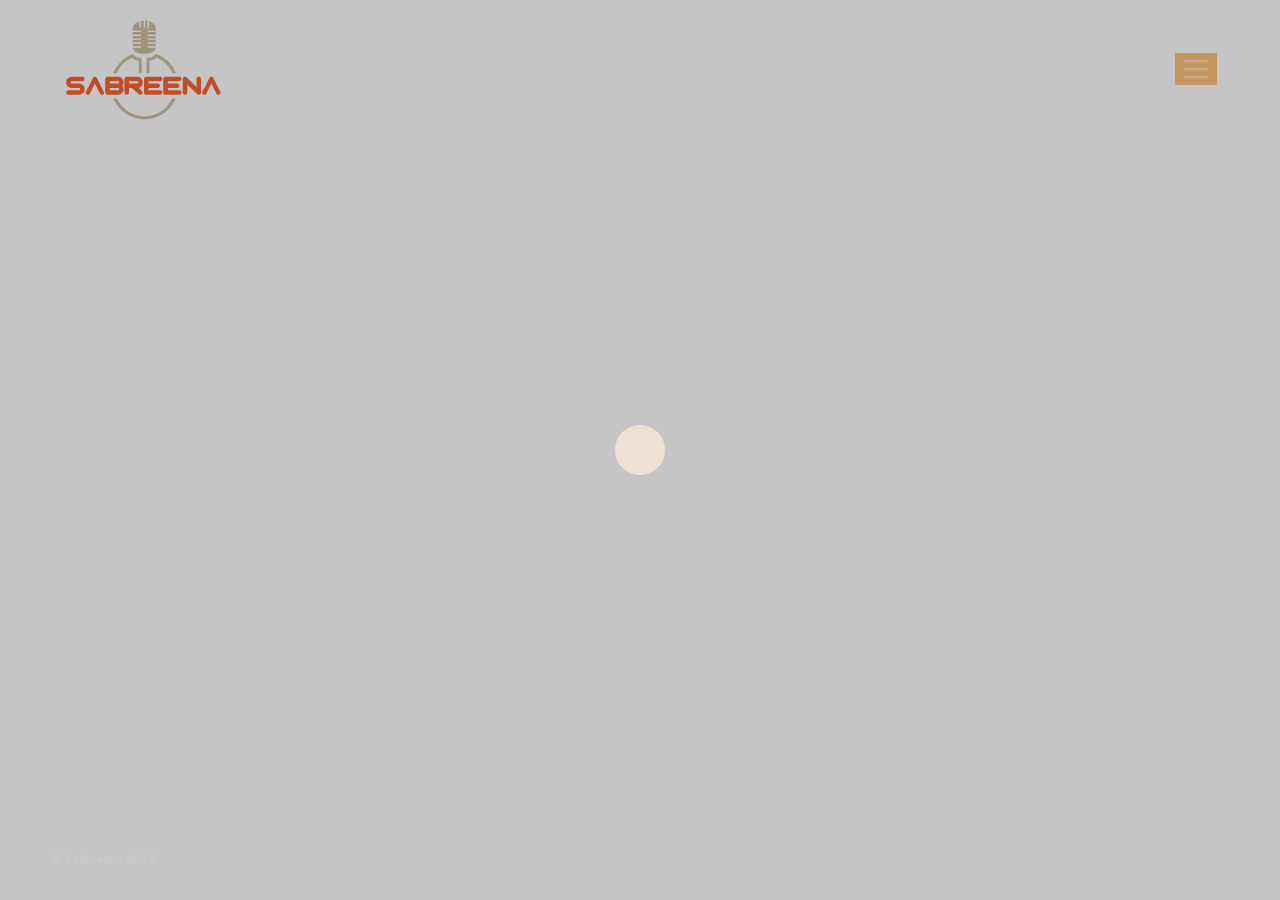
<file: gallery.html>
<!DOCTYPE HTML>
<html class="no-js" lang="en">

<head>
    <meta charset="utf-8">
    <meta http-equiv="X-UA-Compatible" content="IE=edge" />
    <meta name="viewport" content="width=device-width,initial-scale=1.0,maximum-scale=1" />
    <meta name="author" content="KingThemes">
    <meta name="description" content="vCard & Resume Template" />
    <meta name="keywords" content="vcard, resposnive, resume, personal, card, cv, cards, portfolio" />
    
    

    <!-- title -->
    <title>Emcee | Sabreena</title>

    <!-- favicon -->
    <!--
    <link rel="apple-touch-icon" sizes="57x57" href="images/favicon/apple-icon-57x57.png">
    <link rel="apple-touch-icon" sizes="60x60" href="images/favicon/apple-icon-60x60.png">
    <link rel="apple-touch-icon" sizes="72x72" href="images/favicon/apple-icon-72x72.png">
    <link rel="apple-touch-icon" sizes="76x76" href="images/favicon/apple-icon-76x76.png">
    <link rel="apple-touch-icon" sizes="114x114" href="images/favicon/apple-icon-114x114.png">
    <link rel="apple-touch-icon" sizes="120x120" href="images/favicon/apple-icon-120x120.png">
    <link rel="apple-touch-icon" sizes="144x144" href="images/favicon/apple-icon-144x144.png">
    <link rel="apple-touch-icon" sizes="152x152" href="images/favicon/apple-icon-152x152.png">
    <link rel="apple-touch-icon" sizes="180x180" href="images/favicon/apple-icon-180x180.png">
    <link rel="icon" type="image/png" sizes="192x192" href="images/favicon/android-icon-192x192.png">
    <link rel="icon" type="image/png" sizes="32x32" href="images/favicon/favicon-32x32.png">
    <link rel="icon" type="image/png" sizes="96x96" href="images/favicon/favicon-96x96.png">
    <link rel="icon" type="image/png" sizes="16x16" href="images/favicon/favicon-16x16.png">
    <link rel="manifest" href="images/favicon/manifest.json">
    <meta name="msapplication-TileColor" content="#ffffff">
    <meta name="msapplication-TileImage" content="images/favicon/ms-icon-144x144.png">
-->
    <meta name="theme-color" content="#ffffff">

    <!-- All Plugins -->
    <link rel="stylesheet" href="css/all.plugins.css" />
    <!-- style -->
    <link href="css/style.css" rel="stylesheet" media="screen">

    <link href="https://fonts.googleapis.com/css?family=Lato:100,100i,300,300i,400,400i,700,700i,900,900i" rel="stylesheet">
    
    <link href="https://fonts.googleapis.com/css?family=Cinzel:400,700&display=swap" rel="stylesheet">
    <link href="https://fonts.googleapis.com/css?family=Lobster&display=swap" rel="stylesheet">
</head>

<body class="body-full-page" data-spy="scroll" data-target=".navbar" data-offset="90">

    <div class="loader">
        <div class="spinner">
            <div class="double-bounce1"></div>
            <div class="double-bounce2"></div>
        </div>
    </div>

    <div class="menu">
        <span class="close-menu icon-cross2 "></span>
        <!--
        <div class="menu-lang ">
            <a href="" class="active">Eng</a>
            <a href="">Fra</a>
            <a href="">Ger</a>
        </div>
-->
        <ul class="menu-list ">
            <li data-menuanchor="page1">
                <a href="#page1">Home</a>
            </li>
            <li data-menuanchor="page2">
                <a href="#page2">Specialization</a>
            </li>
            <li data-menuanchor="page3">
                <a href="#page3">Services</a>
            </li>
            <li data-menuanchor="page4">
                <a href="#page4">Experience</a>
            </li>


            <li data-menuanchor="page9">
                <a href="#page9">clientele</a>
            </li>




            <!--
            <li data-menuanchor="page6">
                <a href="#page6">Pricing</a>
            </li>
-->
            <li data-menuanchor="page7">
                <a href="#page6">Testimonials</a>
            </li>
            <li data-menuanchor="page8">
                <a href="#page8">Contact</a>
            </li>
        </ul>
        <div class="menu-footer ">
            <div class="social-list">
                <a href="" class="icon ion-social-twitter"></a>
                <a href="" class="icon ion-social-facebook"></a>
                <a href="" class="icon ion-social-googleplus"></a>
                <a href="" class="icon ion-social-linkedin"></a>
                <a href="" class="icon ion-social-dribbble-outline"></a>
            </div>
            <div class="copy">© sabreena. All Rights Reseverd<br></div>
        </div>
    </div>

    <header>

        <!-- start navigation -->
        <nav class="navbar navbar-expand-lg navbar-dark fixed-top">
            <div class="container-fluid boxed  p-relative">

                <a class="navbar-brand logo logo-bg" href="index.html" title="Logo">
                    <img src="images/logo-new.png" class="b-logo" alt="K-SHOES">
                </a>
                <button type="button" class="navbar-toggle" data-toggle="collapse" data-target="#navbar-collapse" aria-expanded="false">
                    <span class="navbar-toggler-icon"></span>
                </button>

            </div>
        </nav>

    </header>

    <div class="copy-bottom white boxed">© Sabareena 2019.</div>
    
   
   <div id="success" class="modal modal-message fade" role="dialog">
        <div class="modal-dialog">
            <div class="modal-content">
                <div class="modal-header">
                    <span class="close" data-dismiss="modal" aria-label="Close"><span aria-hidden="true">&times;</span></span>
                    <h2 class="modal-title">Thank you</h2>
                    <p class="modal-subtitle">Your message is successfully sent...</p>
                </div>
            </div>
        </div>
    </div>

    <div id="error" class="modal modal-message fade" role="dialog">
        <div class="modal-dialog">
            <div class="modal-content">
                <div class="modal-header">
                    <span class="close" data-dismiss="modal" aria-label="Close"><span aria-hidden="true">&times;</span></span>
                    <h2 class="modal-title">Sorry</h2>
                    <p class="modal-subtitle"> Something went wrong </p>
                </div>
            </div>
        </div>
    </div>

    <script src="js/jquery.min.js"></script>
    <script src="js/bootstrap.min.js"></script>
    <script src="js/smoothscroll.js"></script>
    <script src="js/jquery.validate.min.js"></script>
    <script src="js/owl.carousel.min.js"></script>
    <script src="js/jquery.pagepiling.js"></script>
    <!-- contact -->
    <script src="js/contact-form.js"></script>
    <!-- fancybox Popup -->
    <script src="js/jquery.fancybox.min.js"></script>
    <!-- Magnific Popup -->
    <script src="js/jquery.magnific-popup.min.js"></script>
    <!-- Isotope -->
    <script src="js/isotope.pkgd.min.js"></script>
    <script src="js/imagesloaded.pkgd.min.js"></script>

    <script src="js/scripts.js"></script>



    <script>
        $(function() {
            $(window).scroll(function() {
                if ($(this).scrollTop() > 10) {
                    $('.b-logo').attr('src', 'images/logo.png');
                }
                if ($(this).scrollBottom() < 10) {
                    $('.b-logo').attr('src', 'images/logo-scroll.png');
                }
            })
        });



        $("#form_cnt").validate({
            rules: {
                first_name: "required",
                last_name: "required",
                email: "required",
                email: {
                    required: true,
                    email: true
                },
                mobile: {
                    required: true,
                    minlength: 10,
                    number: true,
                    maxlength: 12,
                },
                city: "required",
                message: "required",
                remarks: "required",
                // agree: "required"
            },

            submitHandler: function(form) {
                form.submit();
            }
        });
    </script>
</body>

</html>
</file>
<file: css/style.css>
@charset "UTF-8";
/*------------------------------------------------------------------
Project:    vPro
Version:    1.0
Author: kings themes
Core
Generated From SASS
Created: 18/04/2019
-------------------------------------------------------------------*/
/*------------------------------------------------------------------
[Table of contents]

1. Google Fonts
2. Loader 
3. Typography
4. Texts Color
5. Buttons
6. Buttons
7. Background
8. Background Image
9. Background Video
10. Header
11. Animated headline
12. contact
13. footer





/*------------------------------------------------------------------ */
/* ===================================
    Google font
====================================== */
@import url("https://fonts.googleapis.com/css?family=Poppins:100,100i,200,200i,300,300i,400,400i,500,500i,600,600i,700,700i,800,800i,900,900i");
@import 'https://fonts.googleapis.com/css?family=Playfair+Display:400,400i,700,700i|Poppins:400,500,600,700&subset=cyrillic';

/* ===================================
   Social Icon
====================================== */
.icon {
    display: inline-block;
}



.subtitle-adj {
    margin-top: 34px;
}



body {

    font-family: 'Lato', sans-serif !important;
}

.icon-medium {
    font-size: 4.2rem;
}

/*===================================
   Loader
====================================== */
.loader {
    position: fixed;
    overflow: hidden;
    z-index: 10000;
    left: 0;
    top: 0;
    width: 100%;
    height: 100%;
    background: #272727;
    color: #4b4b4b;
    text-align: center;
}

.spinner {
    position: absolute;
    top: 50%;
    left: 50%;
    width: 50px;
    height: 50px;
    -webkit-transform: translate(-50%, -50%);
    -moz-transform: translate(-50%, -50%);
    -ms-transform: translate(-50%, -50%);
    -o-transform: translate(-50%, -50%);
    transform: translate(-50%, -50%);
}

.double-bounce1 {
    width: 100%;
    height: 100%;
    border-radius: 50%;
    background-color: #f6ba71;
    opacity: .6;
    position: absolute;
    top: 0;
    left: 0;
    -webkit-animation: sk-bounce 2s infinite ease-in-out;
    animation: sk-bounce 2s infinite ease-in-out;
}

.double-bounce2 {
    width: 100%;
    height: 100%;
    border-radius: 50%;
    background-color: #f6ba71;
    opacity: .6;
    position: absolute;
    top: 0;
    left: 0;
    -webkit-animation: sk-bounce 2s infinite ease-in-out;
    animation: sk-bounce 2s infinite ease-in-out;
    -webkit-animation-delay: -1s;
    animation-delay: -1s;
}

@-webkit-keyframes sk-bounce {

    0%,
    100% {
        -webkit-transform: scale(0);
    }

    50% {
        -webkit-transform: scale(1);
    }
}

@keyframes sk-bounce {

    0%,
    100% {
        transform: scale(0);
        -webkit-transform: scale(0);
    }

    50% {
        transform: scale(1);
        -webkit-transform: scale(1);
    }
}

/* ===================================
    Typography
====================================== */
html {
    font-size: 12px;
    -webkit-font-smoothing: antialiased;
}


.mr-tp-10 {
    margin-top: 10px
}

;

.mr-tp-20 {
    margin-top: 20px
}

;

.mr-tp-30 {
    margin-top: 30px
}

;

.mr-tp-40 {
    margin-top: 40px
}

;

.mr-tp-50 {
    margin-top: 50px
}

;

.mr-tp-60 {
    margin-top: 60px
}

;

.mr-tp-70 {
    margin-top: 70px
}

;

.mr-tp-80 {
    margin-top: 80px
}

;

.mr-tp-90 {
    margin-top: 90px
}

;

.mr-tp-100 {
    margin-top: 100px
}

;


.client-list {
    list-style-type: none;
    margin: 0;
    padding: 0;
}

.client-list li {
    display: inline-block;
    float: left;
}


body {
    font-family: poppins, sans-serif;
    font-size: 1rem;
    font-weight: 400;
    letter-spacing: .025em;
    line-height: 2.1428;
    color: #929191;
    background:#f7f6f6;
    -webkit-overflow-scrolling: touch;
}

.body-fullpage {
    overflow: hidden;
}

::-webkit-scrollbar {
    width: 8px;
    height: 8px;
}

::-webkit-scrollbar-thumb {
    cursor: pointer;
    background: #f6ba71;
}

::selection,
-webkit-::selection,
::-moz-selection {
    background-color: #f6ba71;
    color: #fff;
}

@font-face {
    font-family: poppins;
    src: url(../fonts/poppins-regular-webfont.woff2) format("woff2"), url(../fonts/poppins-regular-webfont.woff) format("woff");
    font-weight: 400;
    font-style: normal;
}

h1,
.h1 {
    font-weight: 700;
    font-size: 3.428rem;
    line-height: 1.2;
    font-weight: 600;
    color: #fff;
    letter-spacing: -.025em;
    margin: 0.5em 0;
}

h2,
.h2 {
    font-weight: 600;
    font-size: 2.571rem;
    line-height: 1.166;
    color: #fff;
    letter-spacing: 0;
    margin: 2.6rem 0;
}

h3,
.h3 {
    font-weight: 600;
    font-size: 2.142rem;
    line-height: 1.2;
    letter-spacing: -.05em;
    color: #fff;
    margin: 2.6rem 0;
}

h4,
.h4 {
    font-weight: 600;
    font-size: 1.714rem;
    line-height: 1.25;
    letter-spacing: .025em;
    color: #fff;
    margin: 2.6rem 0;
}

h5,
.h5 {
    font-weight: 600;
    font-size: 1.571rem;
    line-height: 1.1;
    letter-spacing: 0;
    color: #fff;
    margin: 2.6rem 0;
}

h6,
.h6 {
    font-weight: 600;
    font-size: 1.285rem;
    line-height: 1.3333;
    letter-spacing: 0;
    color: #fff;
    margin: 2.6rem 0;
}

h1 a,
.h1 a,
h2 a,
.h2 a,
h3 a,
.h3 a,
h4 a,
.h4 a,
h5 a,
.h5 a,
h6 a,
.h6 a {
    color: inherit;
}

h1 a:hover,
.h1 a:hover,
h2 a:hover,
.h2 a:hover,
h3 a:hover,
.h3 a:hover,
h4 a:hover,
.h4 a:hover,
h5 a:hover,
.h5 a:hover,
h6 a:hover,
.h6 a:hover {
    text-decoration: none;
}

strong {
    font-weight: 600;
}

p {
    margin-bottom: 2.6rem;
}

blockquote {
    margin-bottom: 2.6rem;
    font-family: playfair display, serif;
    font-size: 1.714rem;
    letter-spacing: .025em;
    line-height: 1.5;
    padding: 0;
    width: 80%;
    padding-left: 6.8rem;
    border-left: 0.3rem solid #f6ba71;
    margin-top: 5rem;
    color: #fff;
}

cite {
    display: block;
    color: #fff;
    font-weight: 600;
    letter-spacing: 0;
    font-style: normal;
}

.blockquote-cite {
    font-size: 1rem;
    color: #999;
    letter-spacing: .05em;
    padding-left: 7.1rem;
    margin-bottom: 5rem;
}

.blockquote-cite cite {
    font-size: 1.14rem;
}

a {
    color: #f6ba71;
    -webkit-transition: color .3s ease-out;
    -o-transition: color .3s ease-out;
    transition: color 0.3s ease-out;
}

a:hover {
    color: #f6ba71;
    outline: none;
}

a:focus {
    color: #f6ba71;
    outline: none;
    text-decoration: none;
}

input[type=text],
input[type=address],
input[type=url],
input[type=password],
input[type=email],
input[type=search],
input[type=tel] {
    display: inline-block;
    width: 100%;
    font-size: 1rem;
    border-radius: .75em;
    color: #3d3d3d;
    background-color: #fff;
    border: 0;
    border: 1px solid #d1d1d1;
    border-radius: 0;
    padding: .2rem 1rem 0;
    height: 3.6em;
    -webkit-box-shadow: none;
    box-shadow: none;
    -webkit-appearance: none;
    -webkit-transition: all .15s;
    -o-transition: all .15s;
    transition: all 0.15s;
}

textarea {
    display: inline-block;
    width: 100%;
    font-size: 1rem;
    border-radius: .75em;
    color: #3d3d3d;
    background-color: #fff;
    border: 0;
    border: 1px solid #d1d1d1;
    border-radius: 0;
    padding: .2rem 1rem 0;
    height: 3.6em;
    -webkit-box-shadow: none;
    box-shadow: none;
    -webkit-appearance: none;
    -webkit-transition: all .15s;
    -o-transition: all .15s;
    transition: all 0.15s;
    padding-top: .8rem;
    height: 15rem;
    resize: none;
    -webkit-transition: all .3s;
    -o-transition: all .3s;
    transition: all 0.3s;
}

input[type=text]:focus,
input[type=address]:focus,
input[type=url]:focus,
input[type=password]:focus,
input[type=email]:focus,
input[type=search]:focus,
input[type=tel]:focus {
    border-color: #f6ba71;
    outline: 0;
}

textarea:focus {
    border-color: #f6ba71;
    outline: 0;
}

input.input-gray,
textarea.input-gray {
    background: #f6f6f6;
}

input.input-gray:focus,
textarea.input-gray:focus {
    background: #fff;
}

input::-moz-placeholder {
    color: #999;
    opacity: 1;
}

input:-ms-input-placeholder,
input::-webkit-input-placeholder {
    color: #999;
}

textarea::-moz-placeholder {
    color: #999;
    opacity: 1;
}

textarea:-ms-input-placeholder,
textarea::-webkit-input-placeholder {
    color: #999;
}

.form-group {
    margin-bottom: 30px;
}

input.error {
    border-color: #f6ba71;
}

.mc-label,
label.error {
    font-size: .83em;
    font-weight: 400;
    margin: 0.7em 0 0;
    color: red;
}

.link-arrow {
    display: inline-block;
    color: #000;
    line-height: 1 !important;
    font-weight: 600;
}

.link-arrow-2 {
    display: inline-block;
    font-size: 1.14rem;
    color: #999;
    font-weight: 400;
}

.link-arrow .icon,
.link-arrow-2 .icon {
    position: relative;
    margin-left: .7rem;
    font-size: 2.1em;
    vertical-align: middle;
    -webkit-transition: transform .3s;
    -o-transition: transform .3s;
    transition: transform 0.3s;
}

.link-arrow .icon {
    top: 0.1rem;
}

.link-arrow .ion-ios-arrow-right {
    font-size: 1.5em;
}

.link-arrow-2 .ion-ios-arrow-right {
    font-size: 1.5em;
}

.link-arrow:hover,
.link-arrow-2:hover {
    color: #f6ba71;
    text-decoration: none;
}

.link-arrow:hover .icon,
.link-arrow-2:hover .icon {
    -webkit-transform: translateX(0.5rem);
    -o-transform: translateX(0.5rem);
    transform: translateX(0.5rem);
}

.masked {
    position: relative;
}

.masked:before {
    content: '';
    position: absolute;
    left: 0;
    top: 0;
    width: 100%;
    height: 100%;
    background: #000;
    opacity: 0.1;
}

.overflow-hidden {
    overflow: hidden;
}



.vertical-title {
    position: absolute;
    white-space: nowrap;
    width: 0;
    top: 50%;
    left: 4.9rem;
    font-weight: 600;
    text-transform: uppercase;
    letter-spacing: .1em;
    -webkit-transform: rotate(-90deg);
    -ms-transform: rotate(-90deg);
    -o-transform: rotate(-90deg);
    transform: rotate(-90deg);
}

.section-vertical {
    z-index: 1;
}

.section-vertical.boxed.boxed-inner {
    position: relative;
    display: flex;
    width: 100%;
    height: 100vh;
    align-items: center;
}

.boxed {
    padding-left: 4.2857rem;
    padding-right: 4.2857rem;
}

.section-bg {
    position: absolute;
    left: 0;
    top: 0;
    width: 100%;
    height: 100%;
    background-size: cover;
    background-position: center;
}






.vertical-home-title {
    position: absolute;
    white-space: nowrap;
    width: 0;
    z-index: 10;
    bottom: 2rem;
    right:18.4rem;
    font-weight: 600;
    text-transform: uppercase;
    letter-spacing: .1em;
    
}

.vertical-home-title > span.social {
    font-size: 22px;
}

.vertical-home-title > span.name {
    font-size: 22px;
}

.vertical-home-title > span.social > a {
     
    
    color: #fff;
    margin-left: 12px;
}




.copy-bottom {
    position: absolute;
    z-index: 10;
    left: 0;
    bottom: 2.4rem;
    color: #000;
}

.copy-bottom.white {
    color: #fff;
}

.lang-bottom {
    position: absolute;
    z-index: 10;
    right: 0;
    bottom: 2.4rem;
    color: #000;
}

.lang-bottom.white,
.lang-bottom.white .menu-lang a:not(.active) {
    color: #fff;
}

.lang-bottom .menu-lang {
    font-weight: 600;
    color: #000;
    text-transform: uppercase;
}

.menu-lang a:first-child {
    margin-left: 0;
}

.lang-bottom.white,
.lang-bottom.white .menu-lang a:not(.active) {
    color: #fff;
}

.menu-lang .active,
.menu-lang a:hover {
    color: #f3ca2f;
    text-decoration: none;
}

.title-uppercase {
/*    color: #01052b;*/
    color:#fff;

    letter-spacing: -.025em;
    font-family: 'Lato', sans-serif;
    line-height: 1.33333;
    font-weight: 300;
    margin: 0 0 5rem;
}

.subtitle-top {

    text-transform: uppercase;
    font-weight: 400;
    line-height: 1.714;
    margin-bottom: 2.8rem;
    letter-spacing: .1em;
    color:f6ba71;
}

.display-2 {
 
/*
    font-family: 'Lato', sans-serif;
 
*/
   font-family: 'Montserrat', sans-serif;
    font-weight:300;

    
/*    font-family: 'Cinzel', serif;*/
/*    font-family: 'Lobster', cursive;*/
    font-size: 4.14rem;
    
    line-height: 1.2;
    letter-spacing: -.05em;
    margin: 0;

}


.new-text{font-family: 'Lobster', cursive !important;}
.section-vertical {
    padding-top: 80px;
    padding-bottom: 80px;
}

/* ===================================
    text color
====================================== */
/*
.text-primary {
  color: #f6ba71 !important;
}
*/
.text-primary {
    color:#f6ba71 !important;
}




a.text-primary:hover,
a.text-primary:focus {
    color: #f3a341 !important;
}

.text-secondary {
    color: #6d4310 !important;
}

a.text-secondary:hover,
a.text-secondary:focus {
    color: #412809 !important;
}

.text-dark {
    color: #2c2924 !important;
}

a.text-dark:hover,
a.text-dark:focus {
    color: #100f0d !important;
}

.text-light {
    color: #fef7ff !important;
}

a.text-light:hover,
a.text-light:focus {
    color: #f8c4ff !important;
}

.text-info {
    color: #0081cf !important;
}

a.text-info:hover,
a.text-info:focus {
    color: #00619c !important;
}

.text-danger {
    color: #cb342b !important;
}

a.text-danger:hover,
a.text-danger:focus {
    color: #a12922 !important;
}

.text-success {
    color: #008f7a !important;
}

a.text-success:hover,
a.text-success:focus {
    color: #005c4e !important;
}

.text-white {
    color: #fff !important;
}

a.text-white:hover,
a.text-white:focus {
    color: #e6e6e6 !important;
}

.text-black {
    color: #000 !important;
}

a.text-black:hover,
a.text-black:focus {
    color: black !important;
}

.text-yellow {
    color: #f9f871 !important;
}

a.text-yellow:hover,
a.text-yellow:focus {
    color: #f7f640 !important;
}

.text-blue {
    color: #0081cf !important;
}

a.text-blue:hover,
a.text-blue:focus {
    color: #00619c !important;
}

.text-green {
    color: #008f7a !important;
}

a.text-green:hover,
a.text-green:focus {
    color: #005c4e !important;
}

.text-red {
    color: #cb342b !important;
}

a.text-red:hover,
a.text-red:focus {
    color: #a12922 !important;
}

.text-orange {
    color: #ff9671 !important;
}

a.text-orange:hover,
a.text-orange:focus {
    color: #ff703e !important;
}

.text-extra-dark-gray {
    color: #231d2a !important;
}

a.text-extra-dark-gray:hover,
a.text-extra-dark-gray:focus {
    color: #0a080c !important;
}

.text-dark-gray {
    color: #494251 !important;
}

a.text-dark-gray:hover,
a.text-dark-gray:focus {
    color: #302b35 !important;
}

.text-extra-medium-gray {
    color: #939393 !important;
}

a.text-extra-medium-gray:hover,
a.text-extra-medium-gray:focus {
    color: #7a7a7a !important;
}

.text-medium-gray {
    color: #a8a0b1 !important;
}

a.text-medium-gray:hover,
a.text-medium-gray:focus {
    color: #8e849a !important;
}

.text-extra-light-gray {
    color: #e0e0e0 !important;
}

a.text-extra-light-gray:hover,
a.text-extra-light-gray:focus {
    color: #c7c7c7 !important;
}

.text-medium-light-gray {
    color: #ededed !important;
}

a.text-medium-light-gray:hover,
a.text-medium-light-gray:focus {
    color: #d4d4d4 !important;
}

.text-light-gray {
    color: #f9f9f9 !important;
}

a.text-light-gray:hover,
a.text-light-gray:focus {
    color: #e0e0e0 !important;
}

.text-very-light-gray {
    color: #f8f8f8 !important;
}

a.text-very-light-gray:hover,
a.text-very-light-gray:focus {
    color: #dfdfdf !important;
}

.text-default {
    color: #f6ba71 !important;
}

a.text-default:hover,
a.text-default:focus {
    color: #f3a341 !important;
}

/* ===================================
    Button
====================================== */
.btn-lg {
    font-size: 14px;
    padding: 9px 34px;
    line-height: 25px;
}

.btn-sm {
    font-size: 11px;
    padding: 4px 24px;
}

.btn-primary {
    color: #231d2a !important;
    background: #f6ba71;
    border-color: #f6ba71;
}

.btn-primary:hover {
    color: #f6ba71 !important;
    background: transparent !important;
    border-color: #f6ba71;
}

.btn-primary:hover i {
    color: #f6ba71;
}

.btn-primary:focus,
.btn-primary.focus {
    color: #f6ba71 !important;
    background: transparent !important;
}

.btn-primary i {
    color: #231d2a;
}

.btn-secondary {
    color: #fff !important;
    background: #6d4310;
    border-color: #6d4310;
}

.btn-secondary:hover {
    color: #6d4310 !important;
    background: transparent !important;
    border-color: #6d4310;
}

.btn-secondary:hover i {
    color: #6d4310;
}

.btn-secondary:focus,
.btn-secondary.focus {
    color: #6d4310 !important;
    background: transparent !important;
}

.btn-secondary i {
    color: #fff;
}

.btn-dark {
    color: #fff !important;
    background: #2c2924;
    border-color: #2c2924;
}

.btn-dark:hover {
    color: #2c2924 !important;
    background: transparent !important;
    border-color: #2c2924;
}

.btn-dark:hover i {
    color: #2c2924;
}

.btn-dark:focus,
.btn-dark.focus {
    color: #2c2924 !important;
    background: transparent !important;
}

.btn-dark i {
    color: #fff;
}

.btn-light {
    color: #231d2a !important;
    background: #fef7ff;
    border-color: #fef7ff;
}

.btn-light:hover {
    color: #fef7ff !important;
    background: transparent !important;
    border-color: #fef7ff;
}

.btn-light:hover i {
    color: #fef7ff;
}

.btn-light:focus,
.btn-light.focus {
    color: #fef7ff !important;
    background: transparent !important;
}

.btn-light i {
    color: #231d2a;
}

.btn-info {
    color: #fff !important;
    background: #0081cf;
    border-color: #0081cf;
}

.btn-info:hover {
    color: #0081cf !important;
    background: transparent !important;
    border-color: #0081cf;
}

.btn-info:hover i {
    color: #0081cf;
}

.btn-info:focus,
.btn-info.focus {
    color: #0081cf !important;
    background: transparent !important;
}

.btn-info i {
    color: #fff;
}

.btn-danger {
    color: #fff !important;
    background: #cb342b;
    border-color: #cb342b;
}

.btn-danger:hover {
    color: #cb342b !important;
    background: transparent !important;
    border-color: #cb342b;
}

.btn-danger:hover i {
    color: #cb342b;
}

.btn-danger:focus,
.btn-danger.focus {
    color: #cb342b !important;
    background: transparent !important;
}

.btn-danger i {
    color: #fff;
}

.btn-success {
    color: #fff !important;
    background: #008f7a;
    border-color: #008f7a;
}

.btn-success:hover {
    color: #008f7a !important;
    background: transparent !important;
    border-color: #008f7a;
}

.btn-success:hover i {
    color: #008f7a;
}

.btn-success:focus,
.btn-success.focus {
    color: #008f7a !important;
    background: transparent !important;
}

.btn-success i {
    color: #fff;
}

.btn-white {
    color: #231d2a !important;
    background: #fff;
    border-color: #fff;
}

.btn-white:hover {
    color: #fff !important;
    background: transparent !important;
    border-color: #fff;
}

.btn-white:hover i {
    color: #fff;
}

.btn-white:focus,
.btn-white.focus {
    color: #fff !important;
    background: transparent !important;
}

.btn-white i {
    color: #231d2a;
}

.btn-black {
    color: #fff !important;
    background: #000;
    border-color: #000;
}

.btn-black:hover {
    color: #000 !important;
    background: transparent !important;
    border-color: #000;
}

.btn-black:hover i {
    color: #000;
}

.btn-black:focus,
.btn-black.focus {
    color: #000 !important;
    background: transparent !important;
}

.btn-black i {
    color: #fff;
}

.btn-yellow {
    color: #231d2a !important;
    background: #f9f871;
    border-color: #f9f871;
}

.btn-yellow:hover {
    color: #f9f871 !important;
    background: transparent !important;
    border-color: #f9f871;
}

.btn-yellow:hover i {
    color: #f9f871;
}

.btn-yellow:focus,
.btn-yellow.focus {
    color: #f9f871 !important;
    background: transparent !important;
}

.btn-yellow i {
    color: #231d2a;
}

.btn-blue {
    color: #fff !important;
    background: #0081cf;
    border-color: #0081cf;
}

.btn-blue:hover {
    color: #0081cf !important;
    background: transparent !important;
    border-color: #0081cf;
}

.btn-blue:hover i {
    color: #0081cf;
}

.btn-blue:focus,
.btn-blue.focus {
    color: #0081cf !important;
    background: transparent !important;
}

.btn-blue i {
    color: #fff;
}

.btn-green {
    color: #fff !important;
    background: #008f7a;
    border-color: #008f7a;
}

.btn-green:hover {
    color: #008f7a !important;
    background: transparent !important;
    border-color: #008f7a;
}

.btn-green:hover i {
    color: #008f7a;
}

.btn-green:focus,
.btn-green.focus {
    color: #008f7a !important;
    background: transparent !important;
}

.btn-green i {
    color: #fff;
}

.btn-red {
    color: #fff !important;
    background: #cb342b;
    border-color: #cb342b;
}

.btn-red:hover {
    color: #cb342b !important;
    background: transparent !important;
    border-color: #cb342b;
}

.btn-red:hover i {
    color: #cb342b;
}

.btn-red:focus,
.btn-red.focus {
    color: #cb342b !important;
    background: transparent !important;
}

.btn-red i {
    color: #fff;
}

.btn-orange {
    color: #231d2a !important;
    background: #ff9671;
    border-color: #ff9671;
}

.btn-orange:hover {
    color: #ff9671 !important;
    background: transparent !important;
    border-color: #ff9671;
}

.btn-orange:hover i {
    color: #ff9671;
}

.btn-orange:focus,
.btn-orange.focus {
    color: #ff9671 !important;
    background: transparent !important;
}

.btn-orange i {
    color: #231d2a;
}

.btn-default {
    color: #231d2a !important;
    background: #f6ba71;
    border-color: #f6ba71;
}

.btn-default:hover {
    color: #f6ba71 !important;
    background: transparent !important;
    border-color: #f6ba71;
}

.btn-default:hover i {
    color: #f6ba71;
}

.btn-default:focus,
.btn-default.focus {
    color: #f6ba71 !important;
    background: transparent !important;
}

.btn-default i {
    color: #231d2a;
}

.btn-outline-primary {
    color: #f6ba71;
    background-color: transparent;
    background-image: none;
    border-color: #f6ba71;
}

.btn-outline-primary:hover {
    color: #fff !important;
    background-color: #f6ba71;
    border-color: #f6ba71;
}

.btn-outline-primary:focus,
.btn-outline-primary.focus {
    color: #fff;
    background-color: #f6ba71;
    border-color: #f6ba71;
}

.btn-outline-secondary {
    color: #6d4310;
    background-color: transparent;
    background-image: none;
    border-color: #6d4310;
}

.btn-outline-secondary:hover {
    color: #fff !important;
    background-color: #6d4310;
    border-color: #6d4310;
}

.btn-outline-secondary:focus,
.btn-outline-secondary.focus {
    color: #fff;
    background-color: #6d4310;
    border-color: #6d4310;
}

.btn-outline-dark {
    color: #2c2924;
    background-color: transparent;
    background-image: none;
    border-color: #2c2924;
}

.btn-outline-dark:hover {
    color: #fff !important;
    background-color: #2c2924;
    border-color: #2c2924;
}

.btn-outline-dark:focus,
.btn-outline-dark.focus {
    color: #fff;
    background-color: #2c2924;
    border-color: #2c2924;
}

.btn-outline-light {
    color: #fef7ff;
    background-color: transparent;
    background-image: none;
    border-color: #fef7ff;
}

.btn-outline-light:hover {
    color: #fff !important;
    background-color: #fef7ff;
    border-color: #fef7ff;
}

.btn-outline-light:focus,
.btn-outline-light.focus {
    color: #fff;
    background-color: #fef7ff;
    border-color: #fef7ff;
}

.btn-outline-info {
    color: #0081cf;
    background-color: transparent;
    background-image: none;
    border-color: #0081cf;
}

.btn-outline-info:hover {
    color: #fff !important;
    background-color: #0081cf;
    border-color: #0081cf;
}

.btn-outline-info:focus,
.btn-outline-info.focus {
    color: #fff;
    background-color: #0081cf;
    border-color: #0081cf;
}

.btn-outline-danger {
    color: #cb342b;
    background-color: transparent;
    background-image: none;
    border-color: #cb342b;
}

.btn-outline-danger:hover {
    color: #fff !important;
    background-color: #cb342b;
    border-color: #cb342b;
}

.btn-outline-danger:focus,
.btn-outline-danger.focus {
    color: #fff;
    background-color: #cb342b;
    border-color: #cb342b;
}

.btn-outline-success {
    color: #008f7a;
    background-color: transparent;
    background-image: none;
    border-color: #008f7a;
}

.btn-outline-success:hover {
    color: #fff !important;
    background-color: #008f7a;
    border-color: #008f7a;
}

.btn-outline-success:focus,
.btn-outline-success.focus {
    color: #fff;
    background-color: #008f7a;
    border-color: #008f7a;
}

.btn-outline-white {
    color: #fff;
    background-color: transparent;
    background-image: none;
    border-color: #fff;
}

.btn-outline-white:hover {
    color: #fff !important;
    background-color: #fff;
    border-color: #fff;
}

.btn-outline-white:focus,
.btn-outline-white.focus {
    color: #fff;
    background-color: #fff;
    border-color: #fff;
}

.btn-outline-black {
    color: #000;
    background-color: transparent;
    background-image: none;
    border-color: #000;
}

.btn-outline-black:hover {
    color: #fff !important;
    background-color: #000;
    border-color: #000;
}

.btn-outline-black:focus,
.btn-outline-black.focus {
    color: #fff;
    background-color: #000;
    border-color: #000;
}

.btn-outline-yellow {
    color: #f9f871;
    background-color: transparent;
    background-image: none;
    border-color: #f9f871;
}

.btn-outline-yellow:hover {
    color: #fff !important;
    background-color: #f9f871;
    border-color: #f9f871;
}

.btn-outline-yellow:focus,
.btn-outline-yellow.focus {
    color: #fff;
    background-color: #f9f871;
    border-color: #f9f871;
}

.btn-outline-blue {
    color: #0081cf;
    background-color: transparent;
    background-image: none;
    border-color: #0081cf;
}

.btn-outline-blue:hover {
    color: #fff !important;
    background-color: #0081cf;
    border-color: #0081cf;
}

.btn-outline-blue:focus,
.btn-outline-blue.focus {
    color: #fff;
    background-color: #0081cf;
    border-color: #0081cf;
}

.btn-outline-green {
    color: #008f7a;
    background-color: transparent;
    background-image: none;
    border-color: #008f7a;
}

.btn-outline-green:hover {
    color: #fff !important;
    background-color: #008f7a;
    border-color: #008f7a;
}

.btn-outline-green:focus,
.btn-outline-green.focus {
    color: #fff;
    background-color: #008f7a;
    border-color: #008f7a;
}

.btn-outline-red {
    color: #cb342b;
    background-color: transparent;
    background-image: none;
    border-color: #cb342b;
}

.btn-outline-red:hover {
    color: #fff !important;
    background-color: #cb342b;
    border-color: #cb342b;
}

.btn-outline-red:focus,
.btn-outline-red.focus {
    color: #fff;
    background-color: #cb342b;
    border-color: #cb342b;
}

.btn-outline-orange {
    color: #ff9671;
    background-color: transparent;
    background-image: none;
    border-color: #ff9671;
}

.btn-outline-orange:hover {
    color: #fff !important;
    background-color: #ff9671;
    border-color: #ff9671;
}

.btn-outline-orange:focus,
.btn-outline-orange.focus {
    color: #fff;
    background-color: #ff9671;
    border-color: #ff9671;
}

.btn-outline-default {
    color: #f6ba71;
    background-color: transparent;
    background-image: none;
    border-color: #f6ba71;
}

.btn-outline-default:hover {
    color: #fff !important;
    background-color: #f6ba71;
    border-color: #f6ba71;
}

.btn-outline-default:focus,
.btn-outline-default.focus {
    color: #fff;
    background-color: #f6ba71;
    border-color: #f6ba71;
}

.btn i {
    margin-left: 6px;
    margin-right: 6px;
    vertical-align: middle;
    position: relative;
    top: -1px;
}

.btn-transparent-primary {
    color: #f6ba71;
    background-color: transparent;
    background-image: none;
    border-color: #f6ba71;
}

.btn-transparent-primary:hover {
    color: #fff !important;
    background-color: #f6ba71;
    border-color: #f6ba71;
}

.btn-transparent-primary:focus,
.btn-transparent-primary.focus {
    color: #fff;
    background-color: #f6ba71;
    border-color: #f6ba71;
}

.btn-transparent-secondary {
    color: #6d4310;
    background-color: transparent;
    background-image: none;
    border-color: #6d4310;
}

.btn-transparent-secondary:hover {
    color: #fff !important;
    background-color: #6d4310;
    border-color: #6d4310;
}

.btn-transparent-secondary:focus,
.btn-transparent-secondary.focus {
    color: #fff;
    background-color: #6d4310;
    border-color: #6d4310;
}

.btn-transparent-dark {
    color: #2c2924;
    background-color: transparent;
    background-image: none;
    border-color: #2c2924;
}

.btn-transparent-dark:hover {
    color: #fff !important;
    background-color: #2c2924;
    border-color: #2c2924;
}

.btn-transparent-dark:focus,
.btn-transparent-dark.focus {
    color: #fff;
    background-color: #2c2924;
    border-color: #2c2924;
}

.btn-transparent-light {
    color: #fef7ff;
    background-color: transparent;
    background-image: none;
    border-color: #fef7ff;
}

.btn-transparent-light:hover {
    color: #fff !important;
    background-color: #fef7ff;
    border-color: #fef7ff;
}

.btn-transparent-light:focus,
.btn-transparent-light.focus {
    color: #fff;
    background-color: #fef7ff;
    border-color: #fef7ff;
}

.btn-transparent-info {
    color: #0081cf;
    background-color: transparent;
    background-image: none;
    border-color: #0081cf;
}

.btn-transparent-info:hover {
    color: #fff !important;
    background-color: #0081cf;
    border-color: #0081cf;
}

.btn-transparent-info:focus,
.btn-transparent-info.focus {
    color: #fff;
    background-color: #0081cf;
    border-color: #0081cf;
}

.btn-transparent-danger {
    color: #cb342b;
    background-color: transparent;
    background-image: none;
    border-color: #cb342b;
}

.btn-transparent-danger:hover {
    color: #fff !important;
    background-color: #cb342b;
    border-color: #cb342b;
}

.btn-transparent-danger:focus,
.btn-transparent-danger.focus {
    color: #fff;
    background-color: #cb342b;
    border-color: #cb342b;
}

.btn-transparent-success {
    color: #008f7a;
    background-color: transparent;
    background-image: none;
    border-color: #008f7a;
}

.btn-transparent-success:hover {
    color: #fff !important;
    background-color: #008f7a;
    border-color: #008f7a;
}

.btn-transparent-success:focus,
.btn-transparent-success.focus {
    color: #fff;
    background-color: #008f7a;
    border-color: #008f7a;
}

.btn-transparent-white {
    color: #fff;
    background-color: transparent;
    background-image: none;
    border-color: #fff;
}

.btn-transparent-white:hover {
    color: #fff !important;
    background-color: #fff;
    border-color: #fff;
}

.btn-transparent-white:focus,
.btn-transparent-white.focus {
    color: #fff;
    background-color: #fff;
    border-color: #fff;
}

.btn-transparent-black {
    color: #000;
    background-color: transparent;
    background-image: none;
    border-color: #000;
}

.btn-transparent-black:hover {
    color: #fff !important;
    background-color: #000;
    border-color: #000;
}

.btn-transparent-black:focus,
.btn-transparent-black.focus {
    color: #fff;
    background-color: #000;
    border-color: #000;
}

.btn-transparent-yellow {
    color: #f9f871;
    background-color: transparent;
    background-image: none;
    border-color: #f9f871;
}

.btn-transparent-yellow:hover {
    color: #fff !important;
    background-color: #f9f871;
    border-color: #f9f871;
}

.btn-transparent-yellow:focus,
.btn-transparent-yellow.focus {
    color: #fff;
    background-color: #f9f871;
    border-color: #f9f871;
}

.btn-transparent-blue {
    color: #0081cf;
    background-color: transparent;
    background-image: none;
    border-color: #0081cf;
}

.btn-transparent-blue:hover {
    color: #fff !important;
    background-color: #0081cf;
    border-color: #0081cf;
}

.btn-transparent-blue:focus,
.btn-transparent-blue.focus {
    color: #fff;
    background-color: #0081cf;
    border-color: #0081cf;
}

.btn-transparent-green {
    color: #008f7a;
    background-color: transparent;
    background-image: none;
    border-color: #008f7a;
}

.btn-transparent-green:hover {
    color: #fff !important;
    background-color: #008f7a;
    border-color: #008f7a;
}

.btn-transparent-green:focus,
.btn-transparent-green.focus {
    color: #fff;
    background-color: #008f7a;
    border-color: #008f7a;
}

.btn-transparent-red {
    color: #cb342b;
    background-color: transparent;
    background-image: none;
    border-color: #cb342b;
}

.btn-transparent-red:hover {
    color: #fff !important;
    background-color: #cb342b;
    border-color: #cb342b;
}

.btn-transparent-red:focus,
.btn-transparent-red.focus {
    color: #fff;
    background-color: #cb342b;
    border-color: #cb342b;
}

.btn-transparent-orange {
    color: #ff9671;
    background-color: transparent;
    background-image: none;
    border-color: #ff9671;
}

.btn-transparent-orange:hover {
    color: #fff !important;
    background-color: #ff9671;
    border-color: #ff9671;
}

.btn-transparent-orange:focus,
.btn-transparent-orange.focus {
    color: #fff;
    background-color: #ff9671;
    border-color: #ff9671;
}

.btn-transparent-default {
    color: #f6ba71;
    background-color: transparent;
    background-image: none;
    border-color: #f6ba71;
}

.btn-transparent-default:hover {
    color: #fff !important;
    background-color: #f6ba71;
    border-color: #f6ba71;
}

.btn-transparent-default:focus,
.btn-transparent-default.focus {
    color: #fff;
    background-color: #f6ba71;
    border-color: #f6ba71;
}

.btn-shop {
    background: #2c2924;
    color: #f6ba71;
    padding: 1rem 2rem;
    font-size: 1.5rem;
    font-weight: 700;
}

.btn-shop:hover {
    background: #f6ba71;
    color: #2c2924;
}

.video-play-button {
    -webkit-transform: translateX(-50%) translateY(-50%);
    transform: translateX(-50%) translateY(-50%);
    width: 32px;
    height: 44px;
    -webkit-border-radius: 50%;
    -moz-border-radius: 50%;
    border-radius: 50%;
    padding: 18px 20px 18px 28px;
    color: #f6ba71;
    font-size: 30px;
    position: relative;
    top: 30px;
}

.video-play-button:before {
    content: "";
    position: absolute;
    z-index: 0;
    left: 50%;
    top: 50%;
    -webkit-transform: translateX(-50%) translateY(-50%);
    transform: translateX(-50%) translateY(-50%);
    display: block;
    width: 80px;
    height: 80px;
    background: #2c2924 repeat scroll 0 0;
    -webkit-border-radius: 50%;
    -moz-border-radius: 50%;
    border-radius: 50%;
    -webkit-animation: pulse-border 1500ms ease-out infinite;
    animation: pulse-border 1500ms ease-out infinite;
}

.video-play-button:after {
    content: "";
    position: absolute;
    z-index: 1;
    left: 50%;
    top: 50%;
    -webkit-transform: translateX(-50%) translateY(-50%);
    transform: translateX(-50%) translateY(-50%);
    display: block;
    width: 80px;
    height: 80px;
    background: #2c2924 repeat scroll 0 0;
    -webkit-border-radius: 50%;
    -moz-border-radius: 50%;
    border-radius: 50%;
    transition: all 200ms;
    -webkit-transition: all 200ms;
    -moz-transition: all 200ms;
    -ms-transition: all 200ms;
    -o-transition: all 200ms;
}

.video-play-button:hover,
.video-play-button:focus {
    color: #fff;
}

.video-play-button:hover:after {
    background: #fff;
}

.video-play-button i {
    z-index: 2;
    position: absolute;
    top: 23px;
    left: 16px;
    color: #f6ba71;
}

@-webkit-keyframes pulse-border {
    0% {
        -webkit-transform: translateX(-50%) translateY(-50%) translateZ(0) scale(1);
        transform: translateX(-50%) translateY(-50%) translateZ(0) scale(1);
        opacity: 1;
    }

    100% {
        -webkit-transform: translateX(-50%) translateY(-50%) translateZ(0) scale(1.5);
        transform: translateX(-50%) translateY(-50%) translateZ(0) scale(1.5);
        opacity: 0;
    }
}

@keyframes pulse-border {
    0% {
        -webkit-transform: translateX(-50%) translateY(-50%) translateZ(0) scale(1);
        transform: translateX(-50%) translateY(-50%) translateZ(0) scale(1);
        opacity: 1;
    }

    100% {
        -webkit-transform: translateX(-50%) translateY(-50%) translateZ(0) scale(1.5);
        transform: translateX(-50%) translateY(-50%) translateZ(0) scale(1.5);
        opacity: 0;
    }
}

/* ===================================
    Background color
====================================== */
.bg-primary {
    background-color: #f6ba71 !important;
}

a.bg-primary:hover,
a.bg-primary:focus,
button.bg-primary:hover,
button.bg-primary:focus {
    background-color: #f3a341 !important;
}

.bg-secondary {
    background-color: #6d4310 !important;
}

a.bg-secondary:hover,
a.bg-secondary:focus,
button.bg-secondary:hover,
button.bg-secondary:focus {
    background-color: #412809 !important;
}

.bg-dark {
    background-color: transparent !important;
}

a.bg-dark:hover,
a.bg-dark:focus,
button.bg-dark:hover,
button.bg-dark:focus {
    background-color: #100f0d !important;
}

.bg-light {
    background-color: #fef7ff !important;
}

a.bg-light:hover,
a.bg-light:focus,
button.bg-light:hover,
button.bg-light:focus {
    background-color: #f8c4ff !important;
}

.bg-info {
    background-color: #0081cf !important;
}

a.bg-info:hover,
a.bg-info:focus,
button.bg-info:hover,
button.bg-info:focus {
    background-color: #00619c !important;
}

.bg-danger {
    background-color: #cb342b !important;
}

a.bg-danger:hover,
a.bg-danger:focus,
button.bg-danger:hover,
button.bg-danger:focus {
    background-color: #a12922 !important;
}

.bg-success {
    background-color: #008f7a !important;
}

a.bg-success:hover,
a.bg-success:focus,
button.bg-success:hover,
button.bg-success:focus {
    background-color: #005c4e !important;
}

.bg-white {
    background-color: #fff !important;
}

a.bg-white:hover,
a.bg-white:focus,
button.bg-white:hover,
button.bg-white:focus {
    background-color: #e6e6e6 !important;
}

.bg-black {
    background-color: #000 !important;
}

a.bg-black:hover,
a.bg-black:focus,
button.bg-black:hover,
button.bg-black:focus {
    background-color: black !important;
}

.bg-yellow {
    background-color: #f9f871 !important;
}

a.bg-yellow:hover,
a.bg-yellow:focus,
button.bg-yellow:hover,
button.bg-yellow:focus {
    background-color: #f7f640 !important;
}

.bg-blue {
    background-color: #0081cf !important;
}

a.bg-blue:hover,
a.bg-blue:focus,
button.bg-blue:hover,
button.bg-blue:focus {
    background-color: #00619c !important;
}

.bg-green {
    background-color: #008f7a !important;
}

a.bg-green:hover,
a.bg-green:focus,
button.bg-green:hover,
button.bg-green:focus {
    background-color: #005c4e !important;
}

.bg-red {
    background-color: #cb342b !important;
}

a.bg-red:hover,
a.bg-red:focus,
button.bg-red:hover,
button.bg-red:focus {
    background-color: #a12922 !important;
}

.bg-orange {
    background-color: #ff9671 !important;
}

a.bg-orange:hover,
a.bg-orange:focus,
button.bg-orange:hover,
button.bg-orange:focus {
    background-color: #ff703e !important;
}

.bg-extra-dark-gray {
    background-color: #231d2a !important;
}

a.bg-extra-dark-gray:hover,
a.bg-extra-dark-gray:focus,
button.bg-extra-dark-gray:hover,
button.bg-extra-dark-gray:focus {
    background-color: #0a080c !important;
}

.bg-dark-gray {
    background-color: #494251 !important;
}

a.bg-dark-gray:hover,
a.bg-dark-gray:focus,
button.bg-dark-gray:hover,
button.bg-dark-gray:focus {
    background-color: #302b35 !important;
}

.bg-extra-medium-gray {
    background-color: #939393 !important;
}

a.bg-extra-medium-gray:hover,
a.bg-extra-medium-gray:focus,
button.bg-extra-medium-gray:hover,
button.bg-extra-medium-gray:focus {
    background-color: #7a7a7a !important;
}

.bg-medium-gray {
    background-color: #a8a0b1 !important;
}

a.bg-medium-gray:hover,
a.bg-medium-gray:focus,
button.bg-medium-gray:hover,
button.bg-medium-gray:focus {
    background-color: #8e849a !important;
}

.bg-extra-light-gray {
    background-color: #e0e0e0 !important;
}

a.bg-extra-light-gray:hover,
a.bg-extra-light-gray:focus,
button.bg-extra-light-gray:hover,
button.bg-extra-light-gray:focus {
    background-color: #c7c7c7 !important;
}

.bg-medium-light-gray {
    background-color: #ededed !important;
}

a.bg-medium-light-gray:hover,
a.bg-medium-light-gray:focus,
button.bg-medium-light-gray:hover,
button.bg-medium-light-gray:focus {
    background-color: #d4d4d4 !important;
}

.bg-light-gray {
    background-color: #f9f9f9 !important;
}

a.bg-light-gray:hover,
a.bg-light-gray:focus,
button.bg-light-gray:hover,
button.bg-light-gray:focus {
    background-color: #e0e0e0 !important;
}

.bg-very-light-gray {
    background-color: #f8f8f8 !important;
}

a.bg-very-light-gray:hover,
a.bg-very-light-gray:focus,
button.bg-very-light-gray:hover,
button.bg-very-light-gray:focus {
    background-color: #dfdfdf !important;
}

.bg-default {
    background-color: #f6ba71 !important;
}

a.bg-default:hover,
a.bg-default:focus,
button.bg-default:hover,
button.bg-default:focus {
    background-color: #f3a341 !important;
}

.bg-gradient {
    background: #f6ba71;
    background-color: #b27f41;
    /* Fallback */
    background: -moz-linear-gradient(left, #f6ba71 0%, #6d4310 100%);
    background: -webkit-gradient(left top, right top, color-stop(0%, #f6ba71), color-stop(98%, #6d4310), color-stop(100%, #6d4310));
    background: -webkit-linear-gradient(left, #f6ba71 0%, #6d4310 100%);
    background: -o-linear-gradient(left, #f6ba71 0%, #6d4310 100%);
    background: -ms-linear-gradient(left, #f6ba71 0%, #6d4310 100%);
    background: linear-gradient(to right, #f6ba71 0%, #6d4310 100%);
    filter: progid:DXImageTransform.Microsoft.gradient(startColorstr='$from-color', endColorstr='$to-color', GradientType=1);
    -webkit-transition: all 1s ease-out;
    -moz-transition: all 1s ease-out;
    -o-transition: all 1s ease-out;
    transition: all 1s ease-out;
}

/* ===================================
    Background image
====================================== */
.king-full-image-area {
    position: relative;
    height: 100vh;
}

.king-full-image-area .king-content {
    width: 100%;
    height: 100vh;
    display: flex;
    align-items: center;
}

.king-full-image-area .king-content .home-contain {
    display: flex;
    flex-direction: column;
    padding-top: 50px;
}

.king-full-image-area .king-content .home-right img {
    position: absolute;
    right: 0px;
    height: auto;
    width: 1077px;
    transform: rotate(-20deg);
}

.king-content {
    z-index: 2;
}

.parallax {
    position: relative;
    background-attachment: fixed;
    background-position: center;
    background-repeat: no-repeat;
    background-size: cover;
}

.fix-background {
    position: relative;
    background-size: cover;
    animation-duration: 0s;
    animation-fill-mode: none;
    -webkit-animation-duration: 0s;
    -webkit-animation-fill-mode: none;
    -moz-animation-duration: 0s;
    -moz-animation-fill-mode: none;
    -ms-animation-duration: 0s;
    -ms-animation-fill-mode: none;
    -o-animation-fill-mode: none;
    overflow: hidden;
    background-position: center center;
    background-repeat: no-repeat;
    background-attachment: fixed;
}

.cover-background {
    position: relative !important;
    background-size: cover !important;
    overflow: hidden !important;
    background-position: center !important;
    background-repeat: no-repeat !important;
}


.bg-overlay {

    background-color: #00000082;
    opacity: 0.8;
    position: absolute;
    width: 100%;
    height: 100%;
    top: 0;
}

/* Background Images */
.bg {
    background-size: cover;
    background: no-repeat;
    background-position: center center;
}

.bg-img {
    width: 100vw;
    min-height: 855px;
    background-repeat: no-repeat;
    background-size: cover;
    background-position: 0;
    margin-top: 0;
    position: relative;
    display: flex;
    align-items: center;
}

/*-------------------------------------------------------
          [ Overlay Effect Bg image ]
-------------------------------------------------------*/
[data-overlay-dark] .container,
[data-overlay-color] .container,
[data-overlay-light] .container {
    position: relative;
    color: #fff;
    z-index: 2;
}

[data-overlay-dark]:before,
[data-overlay-color]:before,
[data-overlay-light]:before {
    content: "";
    position: absolute;
    width: 100%;
    height: 100%;
    top: 0;
    left: 0;
    z-index: 1;
}

/*
[data-overlay-dark]:before {
  background: #0b1520;
}
*/

[data-overlay-color]:before {
    background-color: #f6ba71;
}

[data-overlay-light]:before {
    background: #fff;
}

[data-overlay-dark] h1,
[data-overlay-dark] h2,
[data-overlay-dark] h3,
[data-overlay-dark] h4,
[data-overlay-dark] h5,
[data-overlay-dark] h6,
[data-overlay-dark] span {
    color: #fff;
}

[data-overlay-dark] p {
    color: #fff;
}

[data-overlay-light] h1,
[data-overlay-light] h2,
[data-overlay-light] h3,
[data-overlay-light] h4,
[data-overlay-light] h5,
[data-overlay-light] h6,
[data-overlay-light] span {
    color: #322515;
}

[data-overlay-light] p {
    color: #322515;
}

[data-overlay-dark="0"]:before,
[data-overlay-color="0"]:before,
[data-overlay-light="0"]:before {
    opacity: 0;
}

[data-overlay-dark="1"]:before,
[data-overlay-color="1"]:before,
[data-overlay-light="1"]:before {
    opacity: 0.1;
}

[data-overlay-dark="2"]:before,
[data-overlay-color="2"]:before,
[data-overlay-light="2"]:before {
    opacity: 0.2;
}

[data-overlay-dark="3"]:before,
[data-overlay-color="3"]:before,
[data-overlay-light="3"]:before {
    opacity: 0.3;
}

[data-overlay-dark="4"]:before,
[data-overlay-color="4"]:before,
[data-overlay-light="4"]:before {
    opacity: 0.4;
}

[data-overlay-dark="5"]:before,
[data-overlay-color="5"]:before,
[data-overlay-light="5"]:before {
    opacity: 0.5;
}

[data-overlay-dark="6"]:before,
[data-overlay-color="6"]:before,
[data-overlay-light="6"]:before {
    opacity: 0.6;
}

[data-overlay-dark="7"]:before,
[data-overlay-color="7"]:before,
[data-overlay-light="7"]:before {
    opacity: 0.7;
}

[data-overlay-dark="8"]:before,
[data-overlay-color="8"]:before,
[data-overlay-light="8"]:before {
    opacity: 0.8;
}

[data-overlay-dark="9"]:before,
[data-overlay-color="9"]:before,
[data-overlay-light="9"]:before {
    opacity: 0.9;
}

[data-overlay-dark="10"]:before,
[data-overlay-color="10"]:before,
[data-overlay-light="10"]:before {
    opacity: 1;
}

/* ===================================
    Background Video
====================================== */
.king-full-video-area {
    position: relative;
    height: 100vh;
    overflow: hidden;
}

.king-full-video-area video {
    position: absolute;
    left: 0;
    top: 0;

    min-height: 100%;
    min-width: 100%;
    z-index: -100;
}

.king-full-video-area .king-content {
    position: absolute;
    top: 0;
    width: 100%;
    height: 100vh;
    display: flex;
    align-items: center;
}

/* ===================================
   Section background video
====================================== */
.section-bg-video {
    position: relative;
    overflow: hidden;
    max-height: 800px;
}

.section-bg-video .container-video {
    position: absolute;
    z-index: 3;
    width: 100%;
    height: 100%;
}

.section-bg-video .bg-overlay {
    background-repeat: repeat;
    width: 100%;
    height: 100%;
    position: absolute;
    z-index: 2;
}

.section-bg-video .transparent-dark {
    opacity: 0.8;
}

.section-bg-video .heading-white {
    margin-bottom: 0;
}

.section-bg-video .heading-white .sub-heading {
    margin-bottom: 0;
}

.curve {
    position: absolute;
    z-index: 7;
}

.curve.curve-center:after {
    border-left: 50vw solid transparent;
}

.curve.curve-center:before {
    border-right: 50vw solid transparent;
}

.curve.curve-center.curve-top:after {
    border-left: 50vw solid transparent;
}

.curve.curve-center.curve-top:before {
    border-right: 50vw solid transparent;
}

.curve.curve-bottom {
    left: 0;
    bottom: -1px;
    width: 100%;
}

.curve.curve-bottom:after,
.curve.curve-bottom:before {
    bottom: 0;
}

.curve.curve-top {
    left: 0;
    top: -1px;
    width: 100%;
}

.curve.curve-top:after,
.curve.curve-top:before {
    top: 0;
    border-top: 50px solid #fff;
    border-bottom: 0;
}

.curve.curve-top:after {
    border-left: 70vw solid transparent;
}

.curve.curve-top:before {
    border-right: 30vw solid transparent;
}

.curve.curve-gray-b:after,
.curve.curve-gray-b:before {
    border-bottom: 50px solid #f9f9f9;
}

.curve.curve-gray-t:after,
.curve.curve-gray-t:before {
    border-top: 50px solid #f9f9f9;
}

.curve:after,
.curve:before {
    content: "";
    width: 0;
    height: 0;
    border-bottom: 50px solid #fff;
    position: absolute;
}

.curve:after {
    right: 0;
    border-left: 30vw solid transparent;
}

.curve:before {
    left: 0;
    border-right: 70vw solid transparent;
}

video {
    background-size: cover;
    display: table-cell;
    vertical-align: middle;
    width: 100%;
}

/* ===================================
    Header
====================================== */
.navbar {
    padding: 1rem 1rem;
}

.social-list {
    overflow: hidden;
}

.social-list a {
    float: left;
    font-size: 1.428rem;
    line-height: 1;
    color: #fff;
    margin-left: 2rem;
}

.social-list a:first-child {
    margin-left: 0;
}

.social-list a:hover {
    color: #f6ba71;
    text-decoration: none;
}

.navbar-toggler-icon {
    display: inline-block;
    width: 2.5em;
    height: 2.5em;
    vertical-align: middle;
    content: "";
    background: no-repeat center center;
    background-size: 100% 100%;
}

button.navbar-toggle {
    background:#f6ba71;
    border: none;
    color: #ffff;
    cursor: pointer;
}

.menu {
    position: fixed;
    top: 0;
    bottom: 0;
    right: 0;
    width: 35%;
    z-index: 9999;
/*    background-color: #272727;*/
    background-color: #fff;
    -webkit-transform: translateX(100%);
    -ms-transform: translateX(100%);
    -o-transform: translateX(100%);
    transform: translateX(100%);
    -webkit-transition: all .6s ease;
    -o-transition: all .6s ease;
    transition: all 0.6s ease;
}

.close-menu {
    position: absolute;
    z-index: 2;
    top: 2.3rem;
    font-size: 1.6rem;
    line-height: 1;
    color:#e63631;
    cursor: pointer;
    -webkit-transition: all .3s ease;
    -o-transition: all .3s ease;
    transition: all 0.3s ease;
    right: 1.7rem;
}

.close-menu:hover {
    color:#e63631;
}

.menu .menu-lang {
    opacity: 0;
    position: absolute;
    opacity: 0;
    left: 15%;
    top: 3rem;
    text-transform: uppercase;
    -webkit-transform: translateY(3rem);
    -ms-transform: translateY(3rem);
    -o-transform: translateY(3rem);
    transform: translateY(3rem);
    -webkit-transition: transform .5s .4s ease, opacity .5s .4s ease, color .3s ease;
    -o-transition: transform .5s .4s ease, opacity .5s .4s ease, color .3s ease;
    transition: transform 0.5s 0.4s ease, opacity 0.5s 0.4s ease, color 0.3s ease;
}

.menu-lang a {
    display: inline-block;
    margin-left: 1.5rem;
    color: #7e7e7e;
}

.menu-lang a:first-child {
    margin-left: 0;
}

.menu-lang .active,
.menu-lang a:hover {
    color: #f6ba71;
    text-decoration: none;
}

.menu-list {
    opacity: 0;
    position: absolute;
    left: 0;
    top: 9rem;
    bottom: 10.5rem;
    padding-left: 15%;
    overflow-x: hidden;
    overflow-y: auto;
    -webkit-overflow-scrolling: touch;
    overflow-scrolling: touch;
    font-weight: 600;
    letter-spacing: -.025rem;
    list-style: none;
    margin: 0;
    -webkit-transform: translateY(3rem);
    -ms-transform: translateY(3rem);
    -o-transform: translateY(3rem);
    transform: translateY(3rem);
    -webkit-transition: transform .5s .6s ease, opacity .5s .6s ease;
    -o-transition: transform .5s .6s ease, opacity .5s .6s ease;
    transition: transform 0.5s 0.6s ease, opacity 0.5s 0.6s ease;
}

.menu-list li a {
    color:#f6ba71;
}

.menu-list .active > a,
.menu-list li a:hover {
    text-decoration: none;
    color: #f6ba71 !important;
}

.menu-list > li {
    font-size: 1.95rem;
    line-height: 1;
    margin-top: 2.7rem;
}

.menu-list > li:first-child {
    margin-top: 0;
}

.menu-list ul {
    display: none;
    list-style: none;
    padding: 0;
    margin: 0;
}

.menu-list ul li {
    font-size: 1.142rem;
    margin-top: 1.142rem;
}

.menu-list ul li:first-child {
    margin-top: 2.4rem;
}

.menu-footer {
    position: absolute;
    left: 15%;
    bottom: 4rem;
}

.menu-footer .social-list {
    opacity: 0;
    -webkit-transform: translateY(3rem);
    -ms-transform: translateY(3rem);
    -o-transform: translateY(3rem);
    transform: translateY(3rem);
    -webkit-transition: all .5s .7s ease;
    -o-transition: all .5s .7s ease;
    transition: all 0.5s 0.7s ease;
}

.menu-footer .social-list a {
    color: #f6ba71;
    margin: 0;
    margin-right: 2.7rem;
}

.menu-footer .social-list a:last-child {
    margin-right: 0;
}

.menu-footer .social-list a:hover {
    color:#e63631;
}

.menu-footer .copy {
    opacity: 0;
    margin-top: 3.2rem;
    color:#f6ba71;
    line-height: 1.71rem;
    -webkit-transform: translateY(2rem);
    -ms-transform: translateY(2rem);
    -o-transform: translateY(2rem);
    transform: translateY(2rem);
    -webkit-transition: all .5s .9s ease;
    -o-transition: all .5s .9s ease;
    transition: all 0.5s 0.9s ease;
}

.menu-is-opened .click-capture {
    visibility: visible;
}

.menu-is-opened .menu {
    -webkit-transform: translateX(0);
    -ms-transform: translateX(0);
    -o-transform: translateX(0);
    transform: translateX(0);
    box-shadow: 0 0 25px rgba(0, 0, 0, 0.07);
}

.menu-is-opened .menu .menu-lang {
    -webkit-transform: translate(0);
    -ms-transform: translate(0);
    -o-transform: translate(0);
    transform: translate(0);
    opacity: 1;
}

.menu-is-opened .menu-list {
    -webkit-transform: translate(0);
    -ms-transform: translate(0);
    -o-transform: translate(0);
    transform: translate(0);
    opacity: 1;
}

.menu-is-opened .menu .menu-footer .social-list,
.menu-is-opened .menu .menu-footer .copy {
    -webkit-transform: translate(0);
    -ms-transform: translate(0);
    -o-transform: translate(0);
    transform: translate(0);
    opacity: 1;
}

.menu-is-closed .menu .menu-lang,
.menu-is-closed .menu .menu-list {
    opacity: 0;
    -webkit-transition-delay: 0s;
    -o-transition-delay: 0s;
    transition-delay: 0s;
}

.menu-is-closed .menu .menu-footer .social-list,
.menu-is-closed .menu .menu-footer .copy {
    opacity: 0;
    -webkit-transition-delay: 0s;
    -o-transition-delay: 0s;
    transition-delay: 0s;
}

.king-hero {
    position: relative;
    height: 100vh;
}

.king-hero .king-content {
    width: 100%;
    height: 100vh;
    display: flex;
    align-items: center;
}

.king-hero .king-content .home-contain {
    display: flex;
    flex-direction: column;
    padding-top: 50px;
}

.king-hero .king-content .home-right img {
    position: absolute;
    right: -145px;
    height: auto;
    width: 1130px;
    transform: rotate(-27deg);
}

.king-content {
    z-index: 2;
}

.section {
    padding: 10.28rem 0;
}

.section-title {
    margin: 0;
}

.section-title .link-arrow-2 {
    margin-top: 1.05rem;
}

.section-subtitle {
    display: inline-block;
    font-weight: 500;
    font-size: 1.142rem;
    letter-spacing: .1em;
    text-transform: uppercase;
    color: #f6ba71;
    margin-bottom: 1rem;
}

.section-3 .link-arrow.h5 {
    margin-top: 4rem;
}

.section-4 h2 {
    margin-bottom: 7rem;
}

.section-5 .title-uppercase {
    margin-top: 7vh;
    margin-bottom: 3rem;
}

/* ===================================
   Slider
====================================== */
.rev_slider .link-arrow {
    color: #fff;
}

.rev_slider .link-arrow:hover {
    color: #f6ba71;
}

.rev_slider .link-arrow:hover .icon {
    -webkit-transform: none;
    -o-transform: none;
    transform: none;
}

.slider-prev,
.slider-next {
    position: absolute;
    top: 50%;
    z-index: 1;
    font-size: 4rem;
    color: #fff;
    cursor: pointer;
    -webkit-transition: all .3s;
    -o-transition: all .3s;
    transition: all .3s;
    -webkit-transform: translateY(-50%);
    -ms-transform: translateY(-50%);
    -o-transform: translateY(-50%);
    transform: translateY(-50%);
}

.slider-prev {
    left: 2.2rem;
}

.slider-next {
    right: 2.2rem;
}

.slider-prev:hover,
.slider-next:hover {
    color: #f6ba71;
}

.section-about {
    padding: 8rem 0 0;
}

.section-about-title {
    margin-bottom: 5rem;
}

.dots-image {
    display: inline-block;
    position: relative;
}

.dots-image img {
    display: block;
    position: relative;
    z-index: 1;
}

.dots-image .dots {
    position: absolute;
    left: -20%;
    bottom: -15%;
    width: 101%;
    height: 57.2%;
    background: url(../images/bg/dots.png) 0 0 repeat;
}

/* ===================================
   Contact
====================================== */
.contact-info {
    overflow: hidden;
}

.form-group {
    margin-bottom: 30px;
}

input[type=text],
input[type=address],
input[type=url],
input[type=password],
input[type=email],
input[type=search],
input[type=tel],
textarea.form-control {
    display: inline-block;
    width: 100%;
    font-size: 1rem;
    border-radius: .75em;
    color: #fff;
    background-color: #333;
    border: 0;
    border-radius: 0;
    padding: .2rem 1rem 0;
    height: 3.6em;
    -webkit-box-shadow: none;
    box-shadow: none;
    -webkit-appearance: none;
    -webkit-transition: all .15s;
    -o-transition: all .15s;
    transition: all .15s;
}

textarea.form-control {
    padding-top: .8rem;
    height: 15rem;
    resize: none;
    -webkit-transition: all .3s;
    -o-transition: all .3s;
    transition: all .3s;
}

.contact .info-item {
    margin-bottom: 25px;
    display: flex;
    align-items: center;
}

.contact .info-item span {
   width: 39px;
    height: 39px;
    line-height: 38px;
    border-radius: 50%;
    -moz-border-radius: 50%;
    -o-border-radius: 50%;
    -ms-border-radius: 50%;
    -webkit-border-radius: 50%;
    color: #fff;
    background: #f8be45;
    transition: all .3s;
    -webkit-transition: all .3s;
    -moz-transition: all .3s;
    -o-transition: all .3s;
    -ms-transition: all .3s;
    display: inline-block;
    margin: 0 25px 0 0;
    text-align: center;
    
}

.contact p {
    margin-bottom: 0;
    font-size: 19px;
}

.form-control:focus {
    border-color: #f6ba71;
}

.custom-select.is-invalid,
.form-control.is-invalid,
.was-validated .custom-select:invalid,
.was-validated .form-control:invalid {
    border: 1px solid;
    border-color: #dc3545;
}

/* ===================================
   Footer
====================================== */
.footer {
    color: #fff;
    line-height: 1.71;
}

.footer ul {
    list-style: none;
    padding: 0;
    margin: 0;
}

.footer ul li a {
    color: #fff;
}

.footer ul .active a,
.footer ul li a:hover {
    color: #f6ba71;
    text-decoration: none;
}

.footer-flex {
    margin-top: -4rem;
    display: -webkit-box;
    display: -webkit-flex;
    display: -ms-flexbox;
    display: flex;
    -webkit-justify-content: space-between;
    -ms-flex-pack: space-between;
    justify-content: space-between;
    -webkit-flex-wrap: wrap;
    -ms-flex-wrap: wrap;
    flex-wrap: wrap;
}

.footer-flex .flex-item {
    margin-top: 4rem;
    -webkit-flex: 0 0 100%;
    -ms-flex: 0 0 100%;
    flex: 0 0 100%;
}

.m-5 {
    margin: 5px !important;
}

.p-5 {
    padding: 5px !important;
}

.m-t-5 {
    margin-top: 5px !important;
}

.p-t-5 {
    padding-top: 5px !important;
}

.m-5 {
    margin: 5px !important;
}

.p-5 {
    padding: 5px !important;
}

.m-b-5 {
    margin-bottom: 5px !important;
}

.p-b-5 {
    padding-bottom: 5px !important;
}

.m-5 {
    margin: 5px !important;
}

.p-5 {
    padding: 5px !important;
}

.m-l-5 {
    margin-left: 5px !important;
}

.p-l-5 {
    padding-left: 5px !important;
}

.m-5 {
    margin: 5px !important;
}

.p-5 {
    padding: 5px !important;
}

.m-r-5 {
    margin-right: 5px !important;
}

.p-r-5 {
    padding-right: 5px !important;
}

.m-10 {
    margin: 10px !important;
}

.p-10 {
    padding: 10px !important;
}

.m-t-10 {
    margin-top: 10px !important;
}

.p-t-10 {
    padding-top: 10px !important;
}

.m-10 {
    margin: 10px !important;
}

.p-10 {
    padding: 10px !important;
}

.m-b-10 {
    margin-bottom: 10px !important;
}

.p-b-10 {
    padding-bottom: 10px !important;
}

.m-10 {
    margin: 10px !important;
}

.p-10 {
    padding: 10px !important;
}

.m-l-10 {
    margin-left: 10px !important;
}

.p-l-10 {
    padding-left: 10px !important;
}

.m-10 {
    margin: 10px !important;
}

.p-10 {
    padding: 10px !important;
}

.m-r-10 {
    margin-right: 10px !important;
}

.p-r-10 {
    padding-right: 10px !important;
}

.m-15 {
    margin: 15px !important;
}

.p-15 {
    padding: 15px !important;
}

.m-t-15 {
    margin-top: 15px !important;
}

.p-t-15 {
    padding-top: 15px !important;
}

.m-15 {
    margin: 15px !important;
}

.p-15 {
    padding: 15px !important;
}

.m-b-15 {
    margin-bottom: 15px !important;
}

.p-b-15 {
    padding-bottom: 15px !important;
}

.m-15 {
    margin: 15px !important;
}

.p-15 {
    padding: 15px !important;
}

.m-l-15 {
    margin-left: 15px !important;
}

.p-l-15 {
    padding-left: 15px !important;
}

.m-15 {
    margin: 15px !important;
}

.p-15 {
    padding: 15px !important;
}

.m-r-15 {
    margin-right: 15px !important;
}

.p-r-15 {
    padding-right: 15px !important;
}

.m-20 {
    margin: 20px !important;
}

.p-20 {
    padding: 20px !important;
}

.m-t-20 {
    margin-top: 20px !important;
}

.p-t-20 {
    padding-top: 20px !important;
}

.m-20 {
    margin: 20px !important;
}

.p-20 {
    padding: 20px !important;
}

.m-b-20 {
    margin-bottom: 20px !important;
}

.p-b-20 {
    padding-bottom: 20px !important;
}

.m-20 {
    margin: 20px !important;
}

.p-20 {
    padding: 20px !important;
}

.m-l-20 {
    margin-left: 20px !important;
}

.p-l-20 {
    padding-left: 20px !important;
}

.m-20 {
    margin: 20px !important;
}

.p-20 {
    padding: 20px !important;
}

.m-r-20 {
    margin-right: 20px !important;
}

.p-r-20 {
    padding-right: 20px !important;
}

.m-25 {
    margin: 25px !important;
}

.p-25 {
    padding: 25px !important;
}

.m-t-25 {
    margin-top: 25px !important;
}

.p-t-25 {
    padding-top: 25px !important;
}

.m-25 {
    margin: 25px !important;
}

.p-25 {
    padding: 25px !important;
}

.m-b-25 {
    margin-bottom: 25px !important;
}

.p-b-25 {
    padding-bottom: 25px !important;
}

.m-25 {
    margin: 25px !important;
}

.p-25 {
    padding: 25px !important;
}

.m-l-25 {
    margin-left: 25px !important;
}

.p-l-25 {
    padding-left: 25px !important;
}

.m-25 {
    margin: 25px !important;
}

.p-25 {
    padding: 25px !important;
}

.m-r-25 {
    margin-right: 25px !important;
}

.p-r-25 {
    padding-right: 25px !important;
}

.m-30 {
    margin: 30px !important;
}

.p-30 {
    padding: 30px !important;
}

.m-t-30 {
    margin-top: 30px !important;
}

.p-t-30 {
    padding-top: 30px !important;
}

.m-30 {
    margin: 30px !important;
}

.p-30 {
    padding: 30px !important;
}

.m-b-30 {
    margin-bottom: 30px !important;
}

.p-b-30 {
    padding-bottom: 30px !important;
}

.m-30 {
    margin: 30px !important;
}

.p-30 {
    padding: 30px !important;
}

.m-l-30 {
    margin-left: 30px !important;
}

.p-l-30 {
    padding-left: 30px !important;
}

.m-30 {
    margin: 30px !important;
}

.p-30 {
    padding: 30px !important;
}

.m-r-30 {
    margin-right: 30px !important;
}

.p-r-30 {
    padding-right: 30px !important;
}

.m-35 {
    margin: 35px !important;
}

.p-35 {
    padding: 35px !important;
}

.m-t-35 {
    margin-top: 35px !important;
}

.p-t-35 {
    padding-top: 35px !important;
}

.m-35 {
    margin: 35px !important;
}

.p-35 {
    padding: 35px !important;
}

.m-b-35 {
    margin-bottom: 35px !important;
}

.p-b-35 {
    padding-bottom: 35px !important;
}

.m-35 {
    margin: 35px !important;
}

.p-35 {
    padding: 35px !important;
}

.m-l-35 {
    margin-left: 35px !important;
}

.p-l-35 {
    padding-left: 35px !important;
}

.m-35 {
    margin: 35px !important;
}

.p-35 {
    padding: 35px !important;
}

.m-r-35 {
    margin-right: 35px !important;
}

.p-r-35 {
    padding-right: 35px !important;
}

.m-40 {
    margin: 40px !important;
}

.p-40 {
    padding: 40px !important;
}

.m-t-40 {
    margin-top: 40px !important;
}

.p-t-40 {
    padding-top: 40px !important;
}

.m-40 {
    margin: 40px !important;
}

.p-40 {
    padding: 40px !important;
}

.m-b-40 {
    margin-bottom: 40px !important;
}

.p-b-40 {
    padding-bottom: 40px !important;
}

.m-40 {
    margin: 40px !important;
}

.p-40 {
    padding: 40px !important;
}

.m-l-40 {
    margin-left: 40px !important;
}

.p-l-40 {
    padding-left: 40px !important;
}

.m-40 {
    margin: 40px !important;
}

.p-40 {
    padding: 40px !important;
}

.m-r-40 {
    margin-right: 40px !important;
}

.p-r-40 {
    padding-right: 40px !important;
}

.m-45 {
    margin: 45px !important;
}

.p-45 {
    padding: 45px !important;
}

.m-t-45 {
    margin-top: 45px !important;
}

.p-t-45 {
    padding-top: 45px !important;
}

.m-45 {
    margin: 45px !important;
}

.p-45 {
    padding: 45px !important;
}

.m-b-45 {
    margin-bottom: 45px !important;
}

.p-b-45 {
    padding-bottom: 45px !important;
}

.m-45 {
    margin: 45px !important;
}

.p-45 {
    padding: 45px !important;
}

.m-l-45 {
    margin-left: 45px !important;
}

.p-l-45 {
    padding-left: 45px !important;
}

.m-45 {
    margin: 45px !important;
}

.p-45 {
    padding: 45px !important;
}

.m-r-45 {
    margin-right: 45px !important;
}

.p-r-45 {
    padding-right: 45px !important;
}

.m-50 {
    margin: 50px !important;
}

.p-50 {
    padding: 50px !important;
}

.m-t-50 {
    margin-top: 50px !important;
}

.p-t-50 {
    padding-top: 50px !important;
}

.m-50 {
    margin: 50px !important;
}

.p-50 {
    padding: 50px !important;
}

.m-b-50 {
    margin-bottom: 50px !important;
}

.p-b-50 {
    padding-bottom: 50px !important;
}

.m-50 {
    margin: 50px !important;
}

.p-50 {
    padding: 50px !important;
}

.m-l-50 {
    margin-left: 50px !important;
}

.p-l-50 {
    padding-left: 50px !important;
}

.m-50 {
    margin: 50px !important;
}

.p-50 {
    padding: 50px !important;
}

.m-r-50 {
    margin-right: 50px !important;
}

.p-r-50 {
    padding-right: 50px !important;
}

.m-75 {
    margin: 75px !important;
}

.p-75 {
    padding: 75px !important;
}

.m-t-75 {
    margin-top: 75px !important;
}

.p-t-75 {
    padding-top: 75px !important;
}

.m-75 {
    margin: 75px !important;
}

.p-75 {
    padding: 75px !important;
}

.m-b-75 {
    margin-bottom: 75px !important;
}

.p-b-75 {
    padding-bottom: 75px !important;
}

.m-75 {
    margin: 75px !important;
}

.p-75 {
    padding: 75px !important;
}

.m-l-75 {
    margin-left: 75px !important;
}

.p-l-75 {
    padding-left: 75px !important;
}

.m-75 {
    margin: 75px !important;
}

.p-75 {
    padding: 75px !important;
}

.m-r-75 {
    margin-right: 75px !important;
}

.p-r-75 {
    padding-right: 75px !important;
}

.m-100 {
    margin: 100px !important;
}

.p-100 {
    padding: 100px !important;
}

.m-t-100 {
    margin-top: 100px !important;
}

.p-t-100 {
    padding-top: 100px !important;
}

.m-100 {
    margin: 100px !important;
}

.p-100 {
    padding: 100px !important;
}

.m-b-100 {
    margin-bottom: 100px !important;
}

.p-b-100 {
    padding-bottom: 100px !important;
}

.m-100 {
    margin: 100px !important;
}

.p-100 {
    padding: 100px !important;
}

.m-l-100 {
    margin-left: 100px !important;
}

.p-l-100 {
    padding-left: 100px !important;
}

.m-100 {
    margin: 100px !important;
}

.p-100 {
    padding: 100px !important;
}

.m-r-100 {
    margin-right: 100px !important;
}

.p-r-100 {
    padding-right: 100px !important;
}

/*==============================
    Margin
================================*/
.no-margin {
    margin: 0 !important;
}

.no-margin-lr {
    margin-left: 0 !important;
    margin-right: 0 !important;
}

.no-margin-tb {
    margin-top: 0 !important;
    margin-bottom: 0 !important;
}

.no-margin-top {
    margin-top: 0 !important;
}

.no-margin-bottom {
    margin-bottom: 0 !important;
}

.no-margin-left {
    margin-left: 0 !important;
}

.no-margin-right {
    margin-right: 0 !important;
}

.margin-lr-auto {
    margin-left: auto !important;
    margin-right: auto !important;
}

.margin-auto {
    margin: 0 auto !important;
}

.no-padding {
    padding: 0 !important;
}

.no-padding-lr {
    padding-left: 0 !important;
    padding-right: 0 !important;
}

.no-padding-tb {
    padding-top: 0 !important;
    padding-bottom: 0 !important;
}

.no-padding-top {
    padding-top: 0 !important;
}

.no-padding-bottom {
    padding-bottom: 0 !important;
}

.no-padding-left {
    padding-left: 0 !important;
}

.no-padding-right {
    padding-right: 0 !important;
}

.br-1 {
    border-radius: 1px !important;
}

.br-t-1 {
    border-bottom-right-radius: 1px !important;
    border-bottom-left-radius: 1px !important;
}

.br-1 {
    border-radius: 1px !important;
}

.br-b-1 {
    border-bottom-right-radius: 1px !important;
    border-bottom-left-radius: 1px !important;
}

.br-1 {
    border-radius: 1px !important;
}

.br-l-1 {
    border-bottom-right-radius: 1px !important;
    border-bottom-left-radius: 1px !important;
}

.br-1 {
    border-radius: 1px !important;
}

.br-r-1 {
    border-bottom-right-radius: 1px !important;
    border-bottom-left-radius: 1px !important;
}

.br-2 {
    border-radius: 2px !important;
}

.br-t-2 {
    border-bottom-right-radius: 2px !important;
    border-bottom-left-radius: 2px !important;
}

.br-2 {
    border-radius: 2px !important;
}

.br-b-2 {
    border-bottom-right-radius: 2px !important;
    border-bottom-left-radius: 2px !important;
}

.br-2 {
    border-radius: 2px !important;
}

.br-l-2 {
    border-bottom-right-radius: 2px !important;
    border-bottom-left-radius: 2px !important;
}

.br-2 {
    border-radius: 2px !important;
}

.br-r-2 {
    border-bottom-right-radius: 2px !important;
    border-bottom-left-radius: 2px !important;
}

.br-3 {
    border-radius: 3px !important;
}

.br-t-3 {
    border-bottom-right-radius: 3px !important;
    border-bottom-left-radius: 3px !important;
}

.br-3 {
    border-radius: 3px !important;
}

.br-b-3 {
    border-bottom-right-radius: 3px !important;
    border-bottom-left-radius: 3px !important;
}

.br-3 {
    border-radius: 3px !important;
}

.br-l-3 {
    border-bottom-right-radius: 3px !important;
    border-bottom-left-radius: 3px !important;
}

.br-3 {
    border-radius: 3px !important;
}

.br-r-3 {
    border-bottom-right-radius: 3px !important;
    border-bottom-left-radius: 3px !important;
}

.br-4 {
    border-radius: 4px !important;
}

.br-t-4 {
    border-bottom-right-radius: 4px !important;
    border-bottom-left-radius: 4px !important;
}

.br-4 {
    border-radius: 4px !important;
}

.br-b-4 {
    border-bottom-right-radius: 4px !important;
    border-bottom-left-radius: 4px !important;
}

.br-4 {
    border-radius: 4px !important;
}

.br-l-4 {
    border-bottom-right-radius: 4px !important;
    border-bottom-left-radius: 4px !important;
}

.br-4 {
    border-radius: 4px !important;
}

.br-r-4 {
    border-bottom-right-radius: 4px !important;
    border-bottom-left-radius: 4px !important;
}

.br-5 {
    border-radius: 5px !important;
}

.br-t-5 {
    border-bottom-right-radius: 5px !important;
    border-bottom-left-radius: 5px !important;
}

.br-5 {
    border-radius: 5px !important;
}

.br-b-5 {
    border-bottom-right-radius: 5px !important;
    border-bottom-left-radius: 5px !important;
}

.br-5 {
    border-radius: 5px !important;
}

.br-l-5 {
    border-bottom-right-radius: 5px !important;
    border-bottom-left-radius: 5px !important;
}

.br-5 {
    border-radius: 5px !important;
}

.br-r-5 {
    border-bottom-right-radius: 5px !important;
    border-bottom-left-radius: 5px !important;
}

.br-6 {
    border-radius: 6px !important;
}

.br-t-6 {
    border-bottom-right-radius: 6px !important;
    border-bottom-left-radius: 6px !important;
}

.br-6 {
    border-radius: 6px !important;
}

.br-b-6 {
    border-bottom-right-radius: 6px !important;
    border-bottom-left-radius: 6px !important;
}

.br-6 {
    border-radius: 6px !important;
}

.br-l-6 {
    border-bottom-right-radius: 6px !important;
    border-bottom-left-radius: 6px !important;
}

.br-6 {
    border-radius: 6px !important;
}

.br-r-6 {
    border-bottom-right-radius: 6px !important;
    border-bottom-left-radius: 6px !important;
}

.br-7 {
    border-radius: 7px !important;
}

.br-t-7 {
    border-bottom-right-radius: 7px !important;
    border-bottom-left-radius: 7px !important;
}

.br-7 {
    border-radius: 7px !important;
}

.br-b-7 {
    border-bottom-right-radius: 7px !important;
    border-bottom-left-radius: 7px !important;
}

.br-7 {
    border-radius: 7px !important;
}

.br-l-7 {
    border-bottom-right-radius: 7px !important;
    border-bottom-left-radius: 7px !important;
}

.br-7 {
    border-radius: 7px !important;
}

.br-r-7 {
    border-bottom-right-radius: 7px !important;
    border-bottom-left-radius: 7px !important;
}

.br-8 {
    border-radius: 8px !important;
}

.br-t-8 {
    border-bottom-right-radius: 8px !important;
    border-bottom-left-radius: 8px !important;
}

.br-8 {
    border-radius: 8px !important;
}

.br-b-8 {
    border-bottom-right-radius: 8px !important;
    border-bottom-left-radius: 8px !important;
}

.br-8 {
    border-radius: 8px !important;
}

.br-l-8 {
    border-bottom-right-radius: 8px !important;
    border-bottom-left-radius: 8px !important;
}

.br-8 {
    border-radius: 8px !important;
}

.br-r-8 {
    border-bottom-right-radius: 8px !important;
    border-bottom-left-radius: 8px !important;
}

.br-9 {
    border-radius: 9px !important;
}

.br-t-9 {
    border-bottom-right-radius: 9px !important;
    border-bottom-left-radius: 9px !important;
}

.br-9 {
    border-radius: 9px !important;
}

.br-b-9 {
    border-bottom-right-radius: 9px !important;
    border-bottom-left-radius: 9px !important;
}

.br-9 {
    border-radius: 9px !important;
}

.br-l-9 {
    border-bottom-right-radius: 9px !important;
    border-bottom-left-radius: 9px !important;
}

.br-9 {
    border-radius: 9px !important;
}

.br-r-9 {
    border-bottom-right-radius: 9px !important;
    border-bottom-left-radius: 9px !important;
}

.br-10 {
    border-radius: 10px !important;
}

.br-t-10 {
    border-bottom-right-radius: 10px !important;
    border-bottom-left-radius: 10px !important;
}

.br-10 {
    border-radius: 10px !important;
}

.br-b-10 {
    border-bottom-right-radius: 10px !important;
    border-bottom-left-radius: 10px !important;
}

.br-10 {
    border-radius: 10px !important;
}

.br-l-10 {
    border-bottom-right-radius: 10px !important;
    border-bottom-left-radius: 10px !important;
}

.br-10 {
    border-radius: 10px !important;
}

.br-r-10 {
    border-bottom-right-radius: 10px !important;
    border-bottom-left-radius: 10px !important;
}

.br-50 {
    border-radius: 50px !important;
}

.br-t-50 {
    border-bottom-right-radius: 50px !important;
    border-bottom-left-radius: 50px !important;
}

.br-50 {
    border-radius: 50px !important;
}

.br-b-50 {
    border-bottom-right-radius: 50px !important;
    border-bottom-left-radius: 50px !important;
}

.br-50 {
    border-radius: 50px !important;
}

.br-l-50 {
    border-bottom-right-radius: 50px !important;
    border-bottom-left-radius: 50px !important;
}

.br-50 {
    border-radius: 50px !important;
}

.br-r-50 {
    border-bottom-right-radius: 50px !important;
    border-bottom-left-radius: 50px !important;
}

.br-100 {
    border-radius: 100px !important;
}

.br-t-100 {
    border-bottom-right-radius: 100px !important;
    border-bottom-left-radius: 100px !important;
}

.br-100 {
    border-radius: 100px !important;
}

.br-b-100 {
    border-bottom-right-radius: 100px !important;
    border-bottom-left-radius: 100px !important;
}

.br-100 {
    border-radius: 100px !important;
}

.br-l-100 {
    border-bottom-right-radius: 100px !important;
    border-bottom-left-radius: 100px !important;
}

.br-100 {
    border-radius: 100px !important;
}

.br-r-100 {
    border-bottom-right-radius: 100px !important;
    border-bottom-left-radius: 100px !important;
}

.br-none {
    border-radius: 0;
}

.p-relative {
    position: relative;
}

.product-price {
    font-size: 54px;
    font-weight: 700;
    line-height: 60px;
}

.error h1 {
    font-size: 240px;
    line-height: 240px;
}

.error p {
    font-size: 30px;
    line-height: 50px;
}

.svg-abs {
    position: absolute;
}

.svg-f-btm {
    bottom: 0;
    left: 0;
    right: 0;
    width: 100%;
    z-index: 1;
}

.svg-white {
    fill: #fff;
}

.svg-f-top-invert {
    top: -2px;
    left: 0;
    right: 0;
    width: 100%;
    z-index: 1;
    transform: scale(-1);
}

/* ===================================
   resume
====================================== */
.resume-title {
    position: relative;
    background:#f6ba71;
    padding: 1rem;
    color: #000;
    text-align: center;
    margin: 0;
}

.resume-row {
    position: relative;
}

.resume-row:after {
    position: absolute;
    content: '';
    left: 0;
    top: 0;
    width: 1rem;
    height: 1rem;
    background: #0e0e0e;
    left: -3.5rem;
    top: 0;
    border-radius: 50%;
    border: 2px solid #e63631;
}

.resume-type {
    font-family: 'Lato', sans-serif;
    font-weight: 600;
    position: relative;
    margin: 1rem 0;
    top: -0.2rem;
    
    color:#f6ba71;
}

.resume-study {
    margin-bottom: 1rem;
    color: #000;
}

.resume-date {
    font-size: 0.9rem;
}

.resume-content {
    font-family: 'Lato', sans-serif;
    /*  background: rgba(0, 0, 0, 0.6);*/
    background: #fff;
    padding: 1.5rem 1.5rem 1.5rem 3rem;
    margin-bottom: 2rem;
}

.resume-inner {
    font-family: 'Lato', sans-serif;
    border-left: 1px solid #525252;
    padding-left: 3rem;
}

.resume-text {
    opacity: 0.6;
}

.resume-text.last {
    margin-bottom: 0;
}

.section-projects {
    padding-bottom: 8rem;
}

.filter-content {
    position: relative;
    overflow: hidden;
}

.filter {
    list-style: none;
    font-size: 1.142rem;
    font-weight: 600;
    color: #fff;
    padding-left: 0;
    margin: 0;
}

.filter li {
    margin: .6rem 2.6rem 0 0;
    display: inline-block;
}

.filter li:last-child {
    margin-right: 0;
}

.filter li a {
    color: inherit;
}

.filter li a:hover {
    color: #f6ba71;
    text-decoration: none;
}

.filter .active a {
    color: #f6ba71;
    text-decoration: none;
}

.section-projects .filter-content {
    margin: 2rem 0 0;
}

.section-projects .filter {
    margin: 0;
}

.section-projects .view-projects {
    margin: 0.85rem 0 0;
}

.view-projects {
    display: inline-block;
    font-style: italic;
    color: #999;
}

.view-projects:hover {
    text-decoration: none;
    color: #f6ba71;
}

.project-carousel {
    margin-top: 5.92rem;
}

.owl-nav {
    position: absolute;
    top: 50%;
    -webkit-transform: translateY(-50%);
    -ms-transform: translateY(-50%);
    -o-transform: translateY(-50%);
    transform: translateY(-50%);
}

.owl-nav .disabled {
    color: #777;
    cursor: default;
}

.owl-prev,
.owl-next {
    display: inline-block;
    font-size: 2.8rem;
    line-height: 1;
    -webkit-transition: all .5s;
    -o-transition: all .5s;
    transition: all 0.5s;
}

.owl-prev:before {
    font-family: ionicons;
    content: "";
}

.owl-next:before {
    font-family: ionicons;
    content: "";
}

.owl-prev:hover,
.owl-next:hover {
    color: #f6ba71;
}

.owl-dots {
    text-align: center;
    margin-top: 5.857rem;
}

.owl-dot {
    display: inline-block;
    vertical-align: top;
    margin: 0 0.6rem;
}

.owl-dot span {
    display: block;
    width: .6rem;
    height: .6rem;
    background-color: #ccc;
}

.owl-dot.active span {
    background-color: #f6ba71;
}

.project-item {
    position: relative;
    overflow: hidden;
    -webkit-transition: all .3s;
    -o-transition: all .3s;
    transition: all 0.3s;
}

.project-item img {
    width: 100%;
}

.item-shadow {
    position: relative;
}

.item-shadow:before {
    content: '';
    position: absolute;
    z-index: 1;
    left: 0;
    top: 0;
    width: 100%;
    height: 100%;
    background: -webkit-linear-gradient(top, rgba(0, 0, 0, 0) 46%, rgba(0, 0, 0, 0.6) 100%);
    background: linear-gradient(to bottom, rgba(0, 0, 0, 0) 46%, rgba(0, 0, 0, 0.6) 100%);
}

.project-item .link-arrow {
    position: absolute;
    z-index: 2;
    color: #fff;
    left: 3rem;
    bottom: 2.3rem;
    -webkit-transition: none;
    -o-transition: none;
    transition: none;
}

.project-hover {
    position: absolute;
    z-index: 2;
    left: 0;
    top: 0;
    width: 100.1%;
    height: 100%;
    padding: 4.85rem 3rem;
    -webkit-transition: .5s ease;
    -o-transition: .5s ease;
    transition: 0.5s ease;
}

.project-title {
    color: #fff;
    margin: 0;
}

.project-hover .project-title {
    position: absolute;
    bottom: 5.5rem;
}

.project-description {
    opacity: 0;
    margin-top: 12%;
    line-height: 1.71;
    color: #333;
    -webkit-transform: translateX(-1rem);
    -ms-transform: translateX(-1rem);
    -o-transform: translateX(-1rem);
    transform: translateY(-1rem);
}

.project-item:hover .project-hover {
    background-color: rgba(206, 224, 2, 0.85);
}

.project-item:hover .project-hover .project-title {
    position: relative;
    color: #000;
    bottom: 2rem;
    -webkit-transform: translateY(2rem);
    -ms-transform: translateY(2rem);
    -o-transform: translateY(2rem);
    transform: translateY(2rem);
    -webkit-transition: transform .5s ease;
    -o-transition: transform .5s ease;
    transition: transform 0.5s ease;
}

.project-item:hover .project-hover .project-description {
    opacity: 1;
    -webkit-transform: translateX(0);
    -ms-transform: translateX(0);
    -o-transform: translateX(0);
    transform: translateY(0);
    -webkit-transition: all .4s .2s ease;
    -o-transition: all .4s .2s ease;
    transition: all 0.4s 0.2s ease;
}

.project-item:hover .link-arrow {
    color: #000;
}

.section-clients .section-title {
    margin-right: 7rem;
}

.client-carousel {
    margin-top: 4.8rem;
}

.client-carousel .client-carousel-item img {
    display: inline-block;
    width: auto;
}

.client-box {
    position: relative;
    color: #999;
    background-color: #333;
    padding: 6rem 3.28rem 3.28rem;
}

.image-quote {
    position: absolute;
    top: 3.28rem;
    right: 3.28rem;
}

.client-img {
    position: relative;
    z-index: 1;
    margin: 0 0 -3rem 2.6rem;
    background-color: #fff;
}

.client-title {
    letter-spacing: 0;
}

.client-name {
    font-size: 1.28rem;
    line-height: 1;
    color: #fff;
}

.client-description {
    margin: 1.5rem 0 0;
    line-height: 1.71em;
}

.client-carousel .owl-nav {
    right: 0;
    top: -7.8rem;
    -webkit-transform: translateY(0);
    -ms-transform: translateY(0);
    -o-transform: translateY(0);
    transform: translateY(0);
}

.client-carousel .owl-prev {
    margin-right: 2rem;
}

.partner-carousel {
    margin-top: 10.28rem;
}

.partner-carousel .partner-carousel-item img {
    width: auto;
    margin: 0 auto;
    -webkit-transition: all .5s;
    -o-transition: all .5s;
    transition: all 0.5s;
}

.partner-carousel {
    margin-top: 10.28rem;
}

.partner-carousel .partner-carousel-item img {
    width: auto;
    margin: 0 auto;
    -webkit-transition: all .5s;
    -o-transition: all .5s;
    transition: all 0.5s;
}

.section-news {
    border-bottom: 1px solid #383838;
}

.news-carousel {
    margin-top: 4.7rem;
}

.news-item {
    position: relative;
}

.news-item img {
    width: 100%;
}

.news-hover {
    position: absolute;
    left: 0;
    top: 0;
    width: 100%;
    height: 100%;
    padding: 2.7rem;
    color: #999;
    -webkit-transition: all .3s;
    -o-transition: all .3s;
    transition: all 0.3s;
}

.hover-border {
    position: absolute;
    left: 0;
    top: 0;
    width: 100%;
    height: 100%;
    overflow: hidden;
}

.hover-border div {
    position: absolute;
    left: 0;
    top: 0;
    width: 100%;
    height: 100%;
}

.hover-border div::before {
    position: absolute;
    content: "";
    background: #f6ba71;
    height: 2px;
    width: 100%;
    left: 0;
    top: 0;
    -webkit-transform: translateX(-100%);
    -ms-transform: translateX(-100%);
    -o-transform: translateX(-100%);
    transform: translateX(-100%);
    -webkit-transition: .2s;
    -o-transition: .2s;
    transition: 0.2s;
}

.hover-border::after {
    position: absolute;
    content: "";
    background: #f6ba71;
    width: 2px;
    height: 100%;
    right: 0;
    bottom: 0;
    -webkit-transform: translateY(-100%);
    -ms-transform: translateY(-100%);
    -o-transform: translateY(-100%);
    transform: translateY(-100%);
    -webkit-transition: .2s .2s;
    -o-transition: .2s .2s;
    transition: 0.2s 0.2s;
}

.hover-border div::after {
    position: absolute;
    content: "";
    background: #f6ba71;
    width: 100%;
    height: 2px;
    right: 0;
    bottom: 0;
    -webkit-transform: translateX(100%);
    -ms-transform: translateX(100%);
    -o-transform: translateX(100%);
    transform: translateX(100%);
    -webkit-transition: .2s .4s;
    -o-transition: .2s .4s;
    transition: 0.2s 0.4s;
}

.hover-border::before {
    position: absolute;
    content: "";
    background: #f6ba71;
    width: 2px;
    height: 100%;
    left: 0;
    top: 0;
    -webkit-transform: translateY(100%);
    -ms-transform: translateY(100%);
    -o-transform: translateY(100%);
    transform: translateY(100%);
    -webkit-transition: .2s .8s;
    -o-transition: .2s .8s;
    transition: 0.2s 0.8s;
}

.news-hover .content {
    opacity: 0;
    position: relative;
    -webkit-transition: .3s;
    -o-transition: .3s;
    transition: 0.3s;
}

.news-hover .time {
    margin-bottom: 0.6rem;
}

.news-title {
    font-size: 1.95rem;
    line-height: 1.25;
    letter-spacing: 0;
    margin: 0;
    -webkit-transform: translateX(-2rem);
    -ms-transform: translateX(-2rem);
    -o-transform: translateX(-2rem);
    transform: translateX(-2rem);
    -webkit-transition: .5s ease;
    -o-transition: .5s ease;
    transition: 0.5s ease;
}

.news-description {
    opacity: 0;
    margin-bottom: 0;
    line-height: 1.71;
    margin-top: 10%;
    -webkit-transform: translateY(-2rem);
    -ms-transform: translateY(-2rem);
    -o-transform: translateY(-2rem);
    transform: translateY(-2rem);
    -webkit-transition: .5s .3s ease;
    -o-transition: .5s .3s ease;
    transition: 0.5s 0.3s ease;
}

.news-hover .read-more {
    position: absolute;
    opacity: 0;
    bottom: 2.7rem;
}

.read-more {
    font-weight: 600;
}

#pp-nav {
    z-index: 99;
    width: 2.1428rem;
    margin-top: 0 !important;
    -webkit-transform: translateY(-50%);
    -ms-transform: translateY(-50%);
    -o-transform: translateY(-50%);
    transform: translateY(-50%);
    right: 4.2857rem;
}

#pp-nav .pp-nav-up,
#pp-nav .pp-nav-down {
    display: none;
    font-size: 2.1428rem;
    cursor: pointer;
    color: #000;
    -webkit-transition: all .3s ease;
    -o-transition: all .3s ease;
    transition: all 0.3s ease;
}

#pp-nav .pp-nav-up {
    margin-bottom: 3.5rem;
}

#pp-nav .pp-nav-down {
    margin-top: 3.5rem;
}

#pp-nav li {
    margin: 1.928rem auto;
    width: 10px;
    height: 10px;
}

.pp-slidesNav li {
    margin: 1.928rem auto;
    width: 10px;
    height: 10px;
}

#pp-nav span,
.pp-slidesNav span {
    left: 0;
    top: 0;
    cursor: pointer;
    width: 10px;
    height: 10px;
    background: #000;
    border: 0;
    -webkit-transition: all .3s ease;
    -o-transition: all .3s ease;
    transition: all 0.3s ease;
}

#pp-nav .pp-nav-up:hover,
#pp-nav .pp-nav-down:hover {
    color: #f6ba71;
}

#pp-nav.white .pp-nav-up:hover,
#pp-nav.white .pp-nav-down:hover {
    color: #f6ba71;
}

#pp-nav.white .pp-nav-up,
#pp-nav.white .pp-nav-down {
    color: #fff;
}

#pp-nav.white span {
    background: #fff;
}

.pp-slidesNav span {
    background: #fff;
}

#pp-nav li .active span,
.pp-slidesNav .active span,
#pp-nav span:hover,
.pp-slidesNav span:hover {
    background:#f6ba71;
}

.pagepiling .section {

/*    background-color: #f7f6f6;*/

     background: #272727; 
    padding-top: 11.3rem;
    padding-bottom: 7rem;
}

.pagepiling .section-1.pp-scrollable .vertical-centred {
    padding-top: 10rem;
    padding-bottom: 11rem;
}

.pagepiling .pp-scrollable {
    padding: 0;
}

.pp-scrollable .vertical-centred {
    padding-top: 11.3rem;
    padding-bottom: 7rem;
}

.scroll-wrap {
    position: relative;
    min-height: 100%;
}

/* ===================================
    Work portfolio
====================================== */
.portfolio .filtering {
    margin-bottom: 2rem;
}

/*
.portfolio .filtering .active {
  color: #322515;
  border: 1px solid #f6ba71;
  background-color: #f6ba71;
}
*/
.portfolio .filtering .active {
    color: #fff;
    border: 1px solid #f6ba70;
    background-color: #f6ba70;
}




.portfolio .filtering span {
    background-color: #272727;
    border: 1px solid #272727;
    color: #fff;
    cursor: pointer;
    font: 400 12px/32px "Roboto", sans-serif;
    margin: 0 5px 10px 5px;
    overflow: visible;
    padding: 0 17px;
    position: relative;
    display: inline-block;
    -webkit-transition: color 0.3s ease-in-out, border-color 0.3s ease-in-out;
    transition: color 0.3s ease-in-out, border-color 0.3s ease-in-out;
    border-radius: 50px;
}

.portfolio .items {
    padding: 0;
}

.portfolio .items .item-img {
    position: relative;
    padding: 0;
    margin: 6px;
}

.portfolio .items .item-img img {
    width: 100%;
    max-width: 100%;
    height: auto;
}

.portfolio .items .item-img .item-img-overlay {
    position: absolute;
    top: 0;
    left: 0;
    right: 0;
    bottom: 0;
    background: #f6ba71;
    /*  background-color: #b27f41;*/
    background-color: #e63631;
    /* Fallback */
    background: -moz-linear-gradient(left, #000 0%, #6d4310 100%);
    background: -webkit-gradient(left top, right top, color-stop(0%, #f6ba71), color-stop(98%, #6d4310), color-stop(100%, #6d4310));
    background: -webkit-linear-gradient(left, #000 0%, #fff 100%);
    background: -o-linear-gradient(left, #000 0%, #fff 100%);
    background: -ms-linear-gradient(left, #000 0%, #fff 100%);
    background: linear-gradient(to right, #000 0%, #fff 100%);
    filter: progid:DXImageTransform.Microsoft.gradient(startColorstr='$from-color', endColorstr='$to-color', GradientType=1);
    -webkit-transition: all 1s ease-out;
    -moz-transition: all 1s ease-out;
    -o-transition: all 1s ease-out;
    transition: all 1s ease-out;
    color: #fff;
    opacity: 0;
    -webkit-transition: all 0.5s;
    transition: all 0.5s;
    z-index: 2;
    -webkit-transform: translateY(10px);
    transform: translateY(10px);
    display: flex;
    justify-content: center;
    align-items: center;
    flex-direction: column;
}

.portfolio .item-img:hover .item-img-overlay {
    opacity: 0.8;
    -webkit-transform: translateY(0);
    transform: translateY(0);
}

.portfolio .item-img-overlay a {
    font-size: 30px;
    bottom: 15px;
    right: 15px;
    color: #fff;
}

.progress-bars {
    margin-top: 5rem;
}

.progress {
    height: 8px;
    margin-bottom: 50px;
}

.progress-bar {
    background-color: #f6ba71;
}

.service-list {
    margin-bottom: 5rem;
    font-size: 1.2857rem;
    padding-left: 0;
    list-style: none;
    text-transform: uppercase;
    letter-spacing: -.025rem;
    font-weight: 300;
}

.service-list li {
    margin-bottom: .7rem;
}

.service-list li a {
    color: inherit;
    color: #fff;
}

.dots-image-2 {
    display: inline-block;
    position: relative;
}

.dots-image-2 .dots {
    position: absolute;
    z-index: -1;
    left: -25%;
    bottom: -19%;
    width: 101%;
    top: 50%;
    opacity: .8;
    background: url(../images/bg/dots.png) 0 0 repeat;
}

.dots-image-2 .experience-info {
    position: absolute;
    left: -80px;
    margin-top: -4.4rem;
    top: -30px;
}

.experience-info .number {
    display: inline-block;
    font-weight: 600;
    line-height: 1;
    font-size: 10.71rem;
    color: #fff;
    margin-right: 1.7rem;
}

.experience-info .text {
    display: inline-block;
    font-size: 1.571rem;
    font-weight: 600;
    color: #fff;
    line-height: 1.181;
    text-transform: uppercase;
}

.experience-box {
    position: relative;
    white-space: nowrap;
    margin: 6rem 0;
}

.experience-border {
    display: inline-block;
    vertical-align: middle;
    width: 12.15rem;
    height: 12.15rem;
    border: 0.357rem solid #f6ba71;
}

.experience-content {
    display: inline-block;
    vertical-align: middle;
    position: relative;
    left: -8rem;
    top: 0.2rem;
}

.experience-number {
    display: inline-block;
    vertical-align: middle;
    font-size: 7.142rem;
    line-height: 1;
    font-weight: 600;
    color: #fff;
}

.experience-info {
    display: inline-block;
    vertical-align: middle;
    margin: -1rem 0 0 .8rem;
    font-size: 1.57rem;
    line-height: 1.181;
  color: #f6ba71;
 
}

.icon-quote {
    display: inline-block;
    margin-top: -.6rem;
    color: #f3ca2f;
    font-size: 5.14rem;
    margin-bottom: 10rem;
}

.review-carousel .owl-nav {
    position: relative;
    top: 0;
    margin-top: 7.7vh;
    -webkit-transform: none;
    -ms-transform: none;
    -o-transform: none;
    transform: none;
}

.review-carousel .owl-prev,
.review-carousel .owl-next {
    font-size: 1.2857rem;
    width: 3.57rem;
    height: 3.57rem;
    line-height: 3.57rem;
    border: 1px solid #e63631;
    color: #e63631;
    text-align: center;
    margin-right: .857rem;
}

.review-carousel .owl-prev.disabled,
.review-carousel .owl-next.disabled {
    cursor: default;
}

.review-carousel .owl-prev:hover,
.review-carousel .owl-next:hover {
    background: #e63631;
    color: #fff;
}

.owl-dots {
    text-align: center;
    margin-top: 5.857rem;
}

.mh-pricing {
    padding: 30px 0;
    text-align: center;
    -webkit-box-shadow: 0 2px 5px 0 rgba(0, 0, 0, 0.16), 0 2px 10px 0 rgba(0, 0, 0, 0.12);
    -moz-box-shadow: 0 2px 5px 0 rgba(0, 0, 0, 0.16), 0 2px 10px 0 rgba(0, 0, 0, 0.12);
    box-shadow: 0 2px 5px 0 rgba(0, 0, 0, 0.16), 0 2px 10px 0 rgba(0, 0, 0, 0.12);
    -moz-transition: 0.3s;
    -o-transition: 0.3s;
    -webkit-transition: 0.3s;
    transition: 0.3s;
    margin-bottom: 30px;
    background-color: rgba(0, 0, 0, 0.54);
}

.mh-pricing .fa {
    font-size: 30px;
    line-height: 36px;
    margin-bottom: 20px;
    color: #f6ba71;
}

.mh-pricing h4 {
    margin-bottom: 10px;
    margin-top: 20px;
}

.mh-pricing h5 {
    font-size: 36px;
    line-height: 40px;
    color: #f6ba71;
    margin-bottom: 20px;
    margin-top: 20px;
}

.mh-pricing ul {
    margin: 30px 0;
    padding: 0;
}

.mh-pricing ul li {
    margin: 2px 0;
    list-style: none;
}

/* ===================================
   Responsive
====================================== */
@media screen and (max-width: 991px) {
    .section-vertical.boxed.boxed-inner {
        position: relative;
        display: flex;
        width: 100%;
        height: 100%;
        align-items: baseline;
    }

    .vertical-title {
        display: none;
    }

    .dots-image-2 .experience-info {
        position: absolute;
        left: 0;
        margin-top: -4.4rem;
        top: 100%;
    }

    .con-info {
        margin-bottom: 50px;
    }

    .menu {
        width: 50%;
    }

    .copy-bottom {
        display: none;
    }

    .lang-bottom {
        display: none;
    }

    .home .section-vertical {
        padding-top: 25%;
    }
}

@media screen and (max-width: 768px) {
    #pp-nav {
        display: none;
    }

    .menu {
        width: 100%;
    }
}

@media screen and (max-width: 500px) {
    .boxed {
        padding-left: 1.2857rem;
        padding-right: 1.2857rem;
    }
}

@media screen and (max-width: 400px) {
    .navbar-brand {
        display: none;
    }
}

.logo-bg {
    position: relative;
}

.client-img {
    padding: 4px 4px;
    margin: 4px;
    filter: grayscale(100%);
}

.client-img:hover {
    filter: grayscale(0%);
}

.btn-more {
    color: #f6ba70;
    margin:10px 0 0 0px;
    border-radius: 0;
    font-size: 14px;
    text-transform: uppercase;
    padding: 7px 7px;
    border: 1px solid #f6ba70;
}

.btn-more:hover {
    background-color:#f6ba70;
    color: #fff;
}

.bg-clr {
    background-color: #fff;
}
.mr-45{margin-top:65px;}
/*
.logo-bg::before{ 

    position: absolute;
    background-color: #fff;
    content: "";
    width: 213px;
    height: 100%;
    top: 0;
    bottom: 0;
    left: -70px;
    z-index: -1;
}
*/


/* */
</file>
